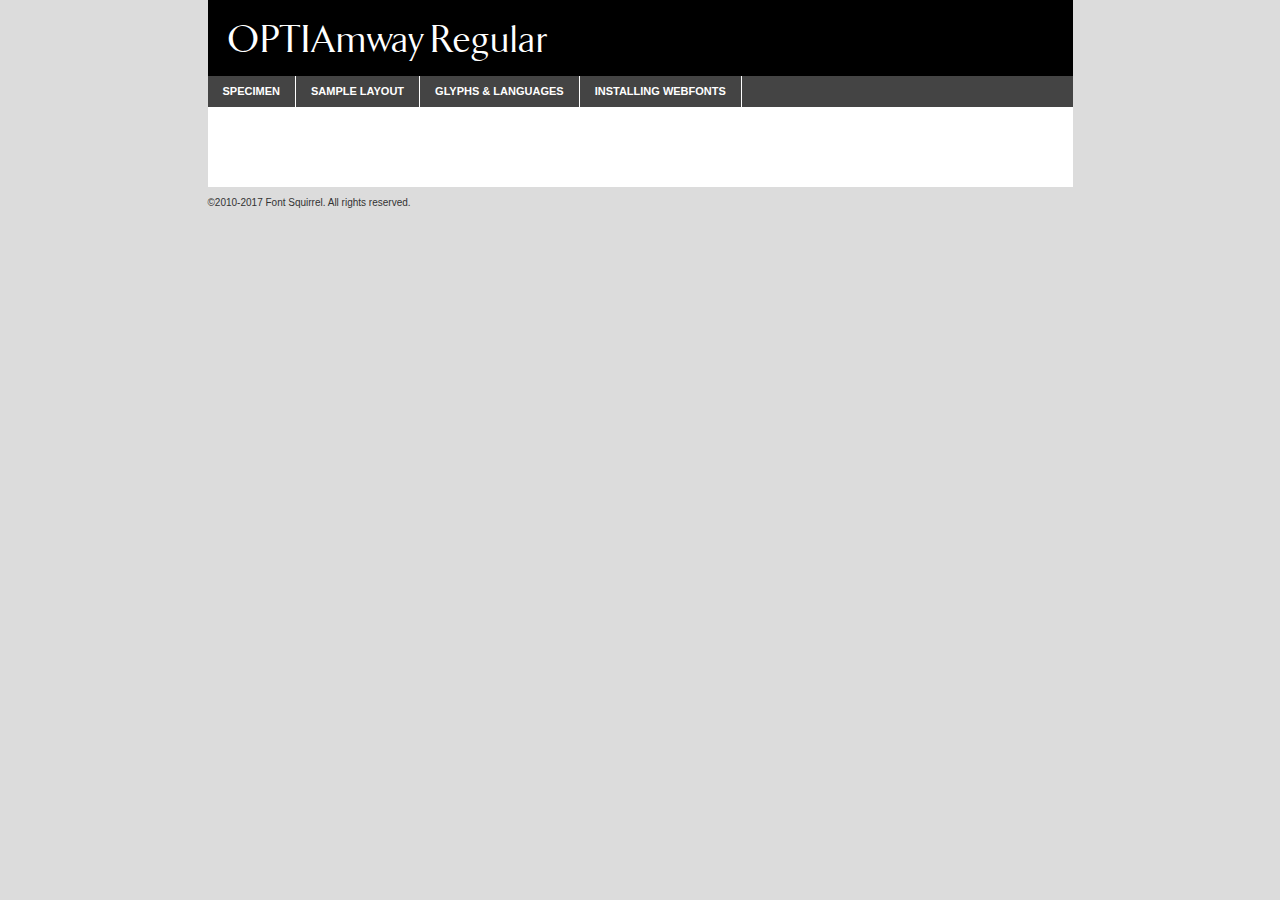
<file: font/optiamway-demo.html>
<!DOCTYPE html PUBLIC "-//W3C//DTD XHTML 1.0 Transitional//EN"
	"http://www.w3.org/TR/xhtml1/DTD/xhtml1-transitional.dtd">

<html xmlns="http://www.w3.org/1999/xhtml" xml:lang="en" lang="en">
<head>
	<meta http-equiv="Content-Type" content="text/html; charset=utf-8" />
	<script src="http://ajax.googleapis.com/ajax/libs/jquery/1.7.2/jquery.min.js" type="text/javascript" charset="utf-8"></script>
	<script type="text/javascript">
	(function($){$.fn.easyTabs=function(option){var param=jQuery.extend({fadeSpeed:"fast",defaultContent:1,activeClass:'active'},option);$(this).each(function(){var thisId="#"+this.id;if(param.defaultContent==''){param.defaultContent=1;}
	if(typeof param.defaultContent=="number")
	{var defaultTab=$(thisId+" .tabs li:eq("+(param.defaultContent-1)+") a").attr('href').substr(1);}else{var defaultTab=param.defaultContent;}
	$(thisId+" .tabs li a").each(function(){var tabToHide=$(this).attr('href').substr(1);$("#"+tabToHide).addClass('easytabs-tab-content');});hideAll();changeContent(defaultTab);function hideAll(){$(thisId+" .easytabs-tab-content").hide();}
	function changeContent(tabId){hideAll();$(thisId+" .tabs li").removeClass(param.activeClass);$(thisId+" .tabs li a[href=#"+tabId+"]").closest('li').addClass(param.activeClass);if(param.fadeSpeed!="none")
	{$(thisId+" #"+tabId).fadeIn(param.fadeSpeed);}else{$(thisId+" #"+tabId).show();}}
	$(thisId+" .tabs li").click(function(){var tabId=$(this).find('a').attr('href').substr(1);changeContent(tabId);return false;});});}})(jQuery);
	</script>
	<link rel="stylesheet" href="specimen_files/specimen_stylesheet.css" type="text/css" charset="utf-8" />
	<link rel="stylesheet" href="stylesheet.css" type="text/css" charset="utf-8" />

	<style type="text/css">
					body{
				font-family: 'optiamwayregular';
							}
		</style>

	<title>OPTIAmway Regular Specimen</title>
	
	
	<script type="text/javascript" charset="utf-8">
		$(document).ready(function() {
			$('#container').easyTabs({defaultContent:1});
		});
	</script>
</head>

<body>
<div id="container">
	<div id="header">
		OPTIAmway Regular	</div>
	<ul class="tabs">
		<li><a href="#specimen">Specimen</a></li>
		<li><a href="#layout">Sample Layout</a></li>
				<li><a href="#glyphs">Glyphs &amp; Languages</a></li>
		<li><a href="#installing">Installing Webfonts</a></li>
		
	</ul>
	
	<div id="main_content">

		
			<div id="specimen">
		
				<div class="section">
					<div class="grid12 firstcol">
						<div class="huge">AaBb</div>
					</div>
				</div>
		
				<div class="section">
					<div class="glyph_range">A&#x200B;B&#x200b;C&#x200b;D&#x200b;E&#x200b;F&#x200b;G&#x200b;H&#x200b;I&#x200b;J&#x200b;K&#x200b;L&#x200b;M&#x200b;N&#x200b;O&#x200b;P&#x200b;Q&#x200b;R&#x200b;S&#x200b;T&#x200b;U&#x200b;V&#x200b;W&#x200b;X&#x200b;Y&#x200b;Z&#x200b;a&#x200b;b&#x200b;c&#x200b;d&#x200b;e&#x200b;f&#x200b;g&#x200b;h&#x200b;i&#x200b;j&#x200b;k&#x200b;l&#x200b;m&#x200b;n&#x200b;o&#x200b;p&#x200b;q&#x200b;r&#x200b;s&#x200b;t&#x200b;u&#x200b;v&#x200b;w&#x200b;x&#x200b;y&#x200b;z&#x200b;1&#x200b;2&#x200b;3&#x200b;4&#x200b;5&#x200b;6&#x200b;7&#x200b;8&#x200b;9&#x200b;0&#x200b;&amp;&#x200b;.&#x200b;,&#x200b;?&#x200b;!&#x200b;&#64;&#x200b;(&#x200b;)&#x200b;#&#x200b;$&#x200b;%&#x200b;*&#x200b;+&#x200b;-&#x200b;=&#x200b;:&#x200b;;</div>
				</div>
				<div class="section">
					<div class="grid12 firstcol">
						<table class="sample_table">
							<tr><td>10</td><td class="size10">abcdefghijklmnopqrstuvwxyzABCDEFGHIJKLMNOPQRSTUVWXYZ0123456789abcdefghijklmnopqrstuvwxyzABCDEFGHIJKLMNOPQRSTUVWXYZ0123456789abcdefghijklmnopqrstuvwxyzABCDEFGHIJKLMNOPQRSTUVWXYZ</td></tr>
							<tr><td>11</td><td class="size11">abcdefghijklmnopqrstuvwxyzABCDEFGHIJKLMNOPQRSTUVWXYZ0123456789abcdefghijklmnopqrstuvwxyzABCDEFGHIJKLMNOPQRSTUVWXYZ0123456789abcdefghijklmnopqrstuvwxyzABCDEFGHIJKLMNOPQRSTUVWXYZ</td></tr>
							<tr><td>12</td><td class="size12">abcdefghijklmnopqrstuvwxyzABCDEFGHIJKLMNOPQRSTUVWXYZ0123456789abcdefghijklmnopqrstuvwxyzABCDEFGHIJKLMNOPQRSTUVWXYZ0123456789abcdefghijklmnopqrstuvwxyzABCDEFGHIJKLMNOPQRSTUVWXYZ</td></tr>
							<tr><td>13</td><td class="size13">abcdefghijklmnopqrstuvwxyzABCDEFGHIJKLMNOPQRSTUVWXYZ0123456789abcdefghijklmnopqrstuvwxyzABCDEFGHIJKLMNOPQRSTUVWXYZ0123456789abcdefghijklmnopqrstuvwxyzABCDEFGHIJKLMNOPQRSTUVWXYZ</td></tr>
							<tr><td>14</td><td class="size14">abcdefghijklmnopqrstuvwxyzABCDEFGHIJKLMNOPQRSTUVWXYZ0123456789abcdefghijklmnopqrstuvwxyzABCDEFGHIJKLMNOPQRSTUVWXYZ0123456789abcdefghijklmnopqrstuvwxyzABCDEFGHIJKLMNOPQRSTUVWXYZ</td></tr>
							<tr><td>16</td><td class="size16">abcdefghijklmnopqrstuvwxyzABCDEFGHIJKLMNOPQRSTUVWXYZ0123456789abcdefghijklmnopqrstuvwxyzABCDEFGHIJKLMNOPQRSTUVWXYZ</td></tr>
							<tr><td>18</td><td class="size18">abcdefghijklmnopqrstuvwxyzABCDEFGHIJKLMNOPQRSTUVWXYZ0123456789abcdefghijklmnopqrstuvwxyzABCDEFGHIJKLMNOPQRSTUVWXYZ</td></tr>
							<tr><td>20</td><td class="size20">abcdefghijklmnopqrstuvwxyzABCDEFGHIJKLMNOPQRSTUVWXYZ0123456789abcdefghijklmnopqrstuvwxyzABCDEFGHIJKLMNOPQRSTUVWXYZ</td></tr>
							<tr><td>24</td><td class="size24">abcdefghijklmnopqrstuvwxyzABCDEFGHIJKLMNOPQRSTUVWXYZ0123456789abcdefghijklmnopqrstuvwxyzABCDEFGHIJKLMNOPQRSTUVWXYZ</td></tr>
							<tr><td>30</td><td class="size30">abcdefghijklmnopqrstuvwxyzABCDEFGHIJKLMNOPQRSTUVWXYZ0123456789abcdefghijklmnopqrstuvwxyzABCDEFGHIJKLMNOPQRSTUVWXYZ</td></tr>
							<tr><td>36</td><td class="size36">abcdefghijklmnopqrstuvwxyzABCDEFGHIJKLMNOPQRSTUVWXYZ0123456789abcdefghijklmnopqrstuvwxyzABCDEFGHIJKLMNOPQRSTUVWXYZ</td></tr>
							<tr><td>48</td><td class="size48">abcdefghijklmnopqrstuvwxyzABCDEFGHIJKLMNOPQRSTUVWXYZ0123456789abcdefghijklmnopqrstuvwxyzABCDEFGHIJKLMNOPQRSTUVWXYZ</td></tr>
							<tr><td>60</td><td class="size60">abcdefghijklmnopqrstuvwxyzABCDEFGHIJKLMNOPQRSTUVWXYZ0123456789abcdefghijklmnopqrstuvwxyzABCDEFGHIJKLMNOPQRSTUVWXYZ</td></tr>
							<tr><td>72</td><td class="size72">abcdefghijklmnopqrstuvwxyzABCDEFGHIJKLMNOPQRSTUVWXYZ0123456789abcdefghijklmnopqrstuvwxyzABCDEFGHIJKLMNOPQRSTUVWXYZ</td></tr>
							<tr><td>90</td><td class="size90">abcdefghijklmnopqrstuvwxyzABCDEFGHIJKLMNOPQRSTUVWXYZ0123456789abcdefghijklmnopqrstuvwxyzABCDEFGHIJKLMNOPQRSTUVWXYZ</td></tr>
						</table>
				
					</div>
			
				</div>
		
		
		
								<div class="section" id="bodycomparison">


										<div id="xheight">
				<div class="fontbody">&#x25FC;&#x25FC;&#x25FC;&#x25FC;&#x25FC;&#x25FC;&#x25FC;&#x25FC;&#x25FC;&#x25FC;&#x25FC;&#x25FC;&#x25FC;&#x25FC;&#x25FC;&#x25FC;&#x25FC;&#x25FC;&#x25FC;&#x25FC;&#x25FC;&#x25FC;&#x25FC;&#x25FC;&#x25FC;&#x25FC;&#x25FC;&#x25FC;&#x25FC;&#x25FC;&#x25FC;&#x25FC;&#x25FC;&#x25FC;&#x25FC;&#x25FC;&#x25FC;&#x25FC;&#x25FC;&#x25FC;&#x25FC;&#x25FC;&#x25FC;&#x25FC;&#x25FC;&#x25FC;&#x25FC;&#x25FC;&#x25FC;&#x25FC;&#x25FC;&#x25FC;&#x25FC;&#x25FC;&#x25FC;&#x25FC;&#x25FC;&#x25FC;&#x25FC;&#x25FC;&#x25FC;&#x25FC;&#x25FC;&#x25FC;&#x25FC;&#x25FC;&#x25FC;&#x25FC;&#x25FC;&#x25FC;&#x25FC;&#x25FC;&#x25FC;&#x25FC;&#x25FC;&#x25FC;&#x25FC;&#x25FC;&#x25FC;&#x25FC;&#x25FC;&#x25FC;&#x25FC;&#x25FC;&#x25FC;&#x25FC;&#x25FC;&#x25FC;&#x25FC;&#x25FC;&#x25FC;&#x25FC;&#x25FC;&#x25FC;&#x25FC;&#x25FC;&#x25FC;&#x25FC;&#x25FC;body</div><div class="arialbody">body</div><div class="verdanabody">body</div><div class="georgiabody">body</div></div>
										<div class="fontbody" style="z-index:1">
											body<span>OPTIAmway Regular</span>
										</div>
										<div class="arialbody" style="z-index:1">
											body<span>Arial</span>
										</div>
										<div class="verdanabody" style="z-index:1">
											body<span>Verdana</span>
										</div>
										<div class="georgiabody" style="z-index:1">
											body<span>Georgia</span>
										</div>



								</div>
		
		
				<div class="section psample psample_row1" id="">
					
					<div class="grid2 firstcol">
						<p class="size10"><span>10.</span>Aenean lacinia bibendum nulla sed consectetur. Fusce dapibus, tellus ac cursus commodo, tortor mauris condimentum nibh, ut fermentum massa justo sit amet risus. Nullam id dolor id nibh ultricies vehicula ut id elit. Cum sociis natoque penatibus et magnis dis parturient montes, nascetur ridiculus mus. Nulla vitae elit libero, a pharetra augue.</p>
			
					</div>
					<div class="grid3">
						<p class="size11"><span>11.</span>Aenean lacinia bibendum nulla sed consectetur. Fusce dapibus, tellus ac cursus commodo, tortor mauris condimentum nibh, ut fermentum massa justo sit amet risus. Nullam id dolor id nibh ultricies vehicula ut id elit. Cum sociis natoque penatibus et magnis dis parturient montes, nascetur ridiculus mus. Nulla vitae elit libero, a pharetra augue.</p>
			
					</div>
					<div class="grid3">
						<p class="size12"><span>12.</span>Aenean lacinia bibendum nulla sed consectetur. Fusce dapibus, tellus ac cursus commodo, tortor mauris condimentum nibh, ut fermentum massa justo sit amet risus. Nullam id dolor id nibh ultricies vehicula ut id elit. Cum sociis natoque penatibus et magnis dis parturient montes, nascetur ridiculus mus. Nulla vitae elit libero, a pharetra augue.</p>
			
					</div>
					<div class="grid4">
						<p class="size13"><span>13.</span>Aenean lacinia bibendum nulla sed consectetur. Fusce dapibus, tellus ac cursus commodo, tortor mauris condimentum nibh, ut fermentum massa justo sit amet risus. Nullam id dolor id nibh ultricies vehicula ut id elit. Cum sociis natoque penatibus et magnis dis parturient montes, nascetur ridiculus mus. Nulla vitae elit libero, a pharetra augue.</p>
			
					</div>
					<div class="white_blend"></div>
					
				</div>
				<div class="section psample psample_row2" id="">
					<div class="grid3 firstcol">
						<p class="size14"><span>14.</span>Aenean lacinia bibendum nulla sed consectetur. Fusce dapibus, tellus ac cursus commodo, tortor mauris condimentum nibh, ut fermentum massa justo sit amet risus. Nullam id dolor id nibh ultricies vehicula ut id elit. Cum sociis natoque penatibus et magnis dis parturient montes, nascetur ridiculus mus. Nulla vitae elit libero, a pharetra augue.</p>
			
					</div>
					<div class="grid4">
						<p class="size16"><span>16.</span>Aenean lacinia bibendum nulla sed consectetur. Fusce dapibus, tellus ac cursus commodo, tortor mauris condimentum nibh, ut fermentum massa justo sit amet risus. Nullam id dolor id nibh ultricies vehicula ut id elit. Cum sociis natoque penatibus et magnis dis parturient montes, nascetur ridiculus mus. Nulla vitae elit libero, a pharetra augue.</p>
			
					</div>
					<div class="grid5">
						<p class="size18"><span>18.</span>Aenean lacinia bibendum nulla sed consectetur. Fusce dapibus, tellus ac cursus commodo, tortor mauris condimentum nibh, ut fermentum massa justo sit amet risus. Nullam id dolor id nibh ultricies vehicula ut id elit. Cum sociis natoque penatibus et magnis dis parturient montes, nascetur ridiculus mus. Nulla vitae elit libero, a pharetra augue.</p>
			
					</div>

					<div class="white_blend"></div>

				</div>
				
				<div class="section psample psample_row3" id="">
					<div class="grid5 firstcol">
						<p class="size20"><span>20.</span>Aenean lacinia bibendum nulla sed consectetur. Fusce dapibus, tellus ac cursus commodo, tortor mauris condimentum nibh, ut fermentum massa justo sit amet risus. Nullam id dolor id nibh ultricies vehicula ut id elit. Cum sociis natoque penatibus et magnis dis parturient montes, nascetur ridiculus mus. Nulla vitae elit libero, a pharetra augue.</p>
					</div>
					<div class="grid7">
						<p class="size24"><span>24.</span>Aenean lacinia bibendum nulla sed consectetur. Fusce dapibus, tellus ac cursus commodo, tortor mauris condimentum nibh, ut fermentum massa justo sit amet risus. Nullam id dolor id nibh ultricies vehicula ut id elit. Cum sociis natoque penatibus et magnis dis parturient montes, nascetur ridiculus mus. Nulla vitae elit libero, a pharetra augue.</p>
					</div>
					
					<div class="white_blend"></div>
					
				</div>
				
				<div class="section psample psample_row4" id="">
					<div class="grid12 firstcol">
						<p class="size30"><span>30.</span>Aenean lacinia bibendum nulla sed consectetur. Fusce dapibus, tellus ac cursus commodo, tortor mauris condimentum nibh, ut fermentum massa justo sit amet risus. Nullam id dolor id nibh ultricies vehicula ut id elit. Cum sociis natoque penatibus et magnis dis parturient montes, nascetur ridiculus mus. Nulla vitae elit libero, a pharetra augue.</p>
					</div>
					<div class="white_blend"></div>
					
				</div>
				
				
				
				<div class="section psample psample_row1 fullreverse">
					<div class="grid2 firstcol">
						<p class="size10"><span>10.</span>Aenean lacinia bibendum nulla sed consectetur. Fusce dapibus, tellus ac cursus commodo, tortor mauris condimentum nibh, ut fermentum massa justo sit amet risus. Nullam id dolor id nibh ultricies vehicula ut id elit. Cum sociis natoque penatibus et magnis dis parturient montes, nascetur ridiculus mus. Nulla vitae elit libero, a pharetra augue.</p>
			
					</div>
					<div class="grid3">
						<p class="size11"><span>11.</span>Aenean lacinia bibendum nulla sed consectetur. Fusce dapibus, tellus ac cursus commodo, tortor mauris condimentum nibh, ut fermentum massa justo sit amet risus. Nullam id dolor id nibh ultricies vehicula ut id elit. Cum sociis natoque penatibus et magnis dis parturient montes, nascetur ridiculus mus. Nulla vitae elit libero, a pharetra augue.</p>
			
					</div>
					<div class="grid3">
						<p class="size12"><span>12.</span>Aenean lacinia bibendum nulla sed consectetur. Fusce dapibus, tellus ac cursus commodo, tortor mauris condimentum nibh, ut fermentum massa justo sit amet risus. Nullam id dolor id nibh ultricies vehicula ut id elit. Cum sociis natoque penatibus et magnis dis parturient montes, nascetur ridiculus mus. Nulla vitae elit libero, a pharetra augue.</p>
			
					</div>
					<div class="grid4">
						<p class="size13"><span>13.</span>Aenean lacinia bibendum nulla sed consectetur. Fusce dapibus, tellus ac cursus commodo, tortor mauris condimentum nibh, ut fermentum massa justo sit amet risus. Nullam id dolor id nibh ultricies vehicula ut id elit. Cum sociis natoque penatibus et magnis dis parturient montes, nascetur ridiculus mus. Nulla vitae elit libero, a pharetra augue.</p>
			
					</div>
					<div class="black_blend"></div>
					
				</div>
				
				<div class="section psample psample_row2 fullreverse">
					<div class="grid3 firstcol">
						<p class="size14"><span>14.</span>Aenean lacinia bibendum nulla sed consectetur. Fusce dapibus, tellus ac cursus commodo, tortor mauris condimentum nibh, ut fermentum massa justo sit amet risus. Nullam id dolor id nibh ultricies vehicula ut id elit. Cum sociis natoque penatibus et magnis dis parturient montes, nascetur ridiculus mus. Nulla vitae elit libero, a pharetra augue.</p>
			
					</div>
					<div class="grid4">
						<p class="size16"><span>16.</span>Aenean lacinia bibendum nulla sed consectetur. Fusce dapibus, tellus ac cursus commodo, tortor mauris condimentum nibh, ut fermentum massa justo sit amet risus. Nullam id dolor id nibh ultricies vehicula ut id elit. Cum sociis natoque penatibus et magnis dis parturient montes, nascetur ridiculus mus. Nulla vitae elit libero, a pharetra augue.</p>
			
					</div>
					<div class="grid5">
						<p class="size18"><span>18.</span>Aenean lacinia bibendum nulla sed consectetur. Fusce dapibus, tellus ac cursus commodo, tortor mauris condimentum nibh, ut fermentum massa justo sit amet risus. Nullam id dolor id nibh ultricies vehicula ut id elit. Cum sociis natoque penatibus et magnis dis parturient montes, nascetur ridiculus mus. Nulla vitae elit libero, a pharetra augue.</p>
			
					</div>
					<div class="black_blend"></div>

				</div>
				
				<div class="section psample fullreverse psample_row3" id="">
					<div class="grid5 firstcol">
						<p class="size20"><span>20.</span>Aenean lacinia bibendum nulla sed consectetur. Fusce dapibus, tellus ac cursus commodo, tortor mauris condimentum nibh, ut fermentum massa justo sit amet risus. Nullam id dolor id nibh ultricies vehicula ut id elit. Cum sociis natoque penatibus et magnis dis parturient montes, nascetur ridiculus mus. Nulla vitae elit libero, a pharetra augue.</p>
					</div>
					<div class="grid7">
						<p class="size24"><span>24.</span>Aenean lacinia bibendum nulla sed consectetur. Fusce dapibus, tellus ac cursus commodo, tortor mauris condimentum nibh, ut fermentum massa justo sit amet risus. Nullam id dolor id nibh ultricies vehicula ut id elit. Cum sociis natoque penatibus et magnis dis parturient montes, nascetur ridiculus mus. Nulla vitae elit libero, a pharetra augue.</p>
					</div>
					
					<div class="black_blend"></div>
					
				</div>
				
				<div class="section psample fullreverse psample_row4" id="" style="border-bottom: 20px #000 solid;">
					<div class="grid12 firstcol">
						<p class="size30"><span>30.</span>Aenean lacinia bibendum nulla sed consectetur. Fusce dapibus, tellus ac cursus commodo, tortor mauris condimentum nibh, ut fermentum massa justo sit amet risus. Nullam id dolor id nibh ultricies vehicula ut id elit. Cum sociis natoque penatibus et magnis dis parturient montes, nascetur ridiculus mus. Nulla vitae elit libero, a pharetra augue.</p>
					</div>
					<div class="black_blend"></div>
					
				</div>
				
				
				
				
			</div>
			
			<div id="layout">
				
				<div class="section">
					
					<div class="grid12 firstcol">
						<h1>Lorem Ipsum Dolor</h1>
						<h2>Etiam porta sem malesuada magna mollis euismod</h2>
						
						<p class="byline">By <a href="#link">Aenean Lacinia</a></p>
					</div>
				</div>
				<div class="section">
					<div class="grid8 firstcol">
						<p class="large">Donec sed odio dui. Morbi leo risus, porta ac consectetur ac, vestibulum at eros. Fusce dapibus, tellus ac cursus commodo, tortor mauris condimentum nibh, ut fermentum massa justo sit amet risus. </p>

						
						<h3>Pellentesque ornare sem</h3>

						<p>Maecenas sed diam eget risus varius blandit sit amet non magna. Maecenas faucibus mollis interdum. Donec ullamcorper nulla non metus auctor fringilla. Nullam id dolor id nibh ultricies vehicula ut id elit. Nullam id dolor id nibh ultricies vehicula ut id elit. </p>

						<p>Aenean eu leo quam. Pellentesque ornare sem lacinia quam venenatis vestibulum. Lorem ipsum dolor sit amet, consectetur adipiscing elit. Cum sociis natoque penatibus et magnis dis parturient montes, nascetur ridiculus mus. </p>

						<p>Nulla vitae elit libero, a pharetra augue. Praesent commodo cursus magna, vel scelerisque nisl consectetur et. Aenean lacinia bibendum nulla sed consectetur. </p>

						<p>Nullam quis risus eget urna mollis ornare vel eu leo. Nullam quis risus eget urna mollis ornare vel eu leo. Maecenas sed diam eget risus varius blandit sit amet non magna. Donec ullamcorper nulla non metus auctor fringilla. </p>

						<h3>Cras mattis consectetur</h3>

						<p>Aenean eu leo quam. Pellentesque ornare sem lacinia quam venenatis vestibulum. Aenean lacinia bibendum nulla sed consectetur. Integer posuere erat a ante venenatis dapibus posuere velit aliquet. Cras mattis consectetur purus sit amet fermentum. </p>

						<p>Nullam id dolor id nibh ultricies vehicula ut id elit. Nullam quis risus eget urna mollis ornare vel eu leo. Cras mattis consectetur purus sit amet fermentum.</p>
					</div>
					
					<div class="grid4 sidebar">
						
						<div class="box reverse">
							<p class="last">Nullam quis risus eget urna mollis ornare vel eu leo. Donec ullamcorper nulla non metus auctor fringilla. Cras mattis consectetur purus sit amet fermentum. Sed posuere consectetur est at lobortis. Lorem ipsum dolor sit amet, consectetur adipiscing elit. </p>
						</div>
						
						<p class="caption">Maecenas sed diam eget risus varius.</p>

						<p>Vestibulum id ligula porta felis euismod semper. Integer posuere erat a ante venenatis dapibus posuere velit aliquet. Vestibulum id ligula porta felis euismod semper. Sed posuere consectetur est at lobortis. Maecenas sed diam eget risus varius blandit sit amet non magna. Fusce dapibus, tellus ac cursus commodo, tortor mauris condimentum nibh, ut fermentum massa justo sit amet risus. </p>

					

						<p>Duis mollis, est non commodo luctus, nisi erat porttitor ligula, eget lacinia odio sem nec elit. Aenean lacinia bibendum nulla sed consectetur. Vivamus sagittis lacus vel augue laoreet rutrum faucibus dolor auctor. Aenean lacinia bibendum nulla sed consectetur. Nullam quis risus eget urna mollis ornare vel eu leo. </p>

						<p>Praesent commodo cursus magna, vel scelerisque nisl consectetur et. Donec ullamcorper nulla non metus auctor fringilla. Maecenas faucibus mollis interdum. Fusce dapibus, tellus ac cursus commodo, tortor mauris condimentum nibh, ut fermentum massa justo sit amet risus. </p>

					</div>
				</div>
				
			</div>


			



		<div id="glyphs">
			<div class="section">
				<div class="grid12 firstcol">
			
				<h1>Language Support</h1>
				<p>The subset of OPTIAmway Regular in this kit supports the following languages:<br />
			
					Albanian, Basque, Breton, Chamorro, English, Finnish, French, Frisian, Galician, German, Italian, Malagasy, Norwegian, Portuguese, Spanish, Alsatian, Aragonese, Arapaho, Arrernte, Asturian, Aymara, Bislama, Cebuano, Corsican, Fijian, French_creole, Genoese, Gilbertese, Greenlandic, Haitian_creole, Hiligaynon, Hmong, Hopi, Ibanag, Iloko_ilokano, Indonesian, Interglossa_glosa, Interlingua, Irish_gaelic, Jerriais, Lojban, Lombard, Luxembourgeois, Manx, Mohawk, Norfolk_pitcairnese, Occitan, Oromo, Pangasinan, Papiamento, Piedmontese, Potawatomi, Rhaeto-romance, Romansh, Rotokas, Sami_lule, Samoan, Sardinian, Scots_gaelic, Seychelles_creole, Shona, Sicilian, Somali, Southern_ndebele, Swahili, Swati_swazi, Tagalog_filipino_pilipino, Tetum, Tok_pisin, Uyghur_latinized, Volapuk, Walloon, Warlpiri, Xhosa, Yapese, Zulu, Latinbasic, Ubasic, Demo				</p>
				<h1>Glyph Chart</h1>
				<p>The subset of OPTIAmway Regular in this kit includes all the glyphs listed below. Unicode entities are included above each glyph to help you insert individual characters into your layout.</p>
				<div id="glyph_chart">
			
																				 <div><p>&amp;#32;</p>&#32;</div>
																				 <div><p>&amp;#33;</p>&#33;</div>
																				 <div><p>&amp;#34;</p>&#34;</div>
																				 <div><p>&amp;#35;</p>&#35;</div>
																				 <div><p>&amp;#36;</p>&#36;</div>
																				 <div><p>&amp;#37;</p>&#37;</div>
																				 <div><p>&amp;#38;</p>&#38;</div>
																				 <div><p>&amp;#39;</p>&#39;</div>
																				 <div><p>&amp;#40;</p>&#40;</div>
																				 <div><p>&amp;#41;</p>&#41;</div>
																				 <div><p>&amp;#42;</p>&#42;</div>
																				 <div><p>&amp;#43;</p>&#43;</div>
																				 <div><p>&amp;#44;</p>&#44;</div>
																				 <div><p>&amp;#45;</p>&#45;</div>
																				 <div><p>&amp;#46;</p>&#46;</div>
																				 <div><p>&amp;#47;</p>&#47;</div>
																				 <div><p>&amp;#48;</p>&#48;</div>
																				 <div><p>&amp;#49;</p>&#49;</div>
																				 <div><p>&amp;#50;</p>&#50;</div>
																				 <div><p>&amp;#51;</p>&#51;</div>
																				 <div><p>&amp;#52;</p>&#52;</div>
																				 <div><p>&amp;#53;</p>&#53;</div>
																				 <div><p>&amp;#54;</p>&#54;</div>
																				 <div><p>&amp;#55;</p>&#55;</div>
																				 <div><p>&amp;#56;</p>&#56;</div>
																				 <div><p>&amp;#57;</p>&#57;</div>
																				 <div><p>&amp;#58;</p>&#58;</div>
																				 <div><p>&amp;#59;</p>&#59;</div>
																				 <div><p>&amp;#60;</p>&#60;</div>
																				 <div><p>&amp;#61;</p>&#61;</div>
																				 <div><p>&amp;#62;</p>&#62;</div>
																				 <div><p>&amp;#63;</p>&#63;</div>
																				 <div><p>&amp;#64;</p>&#64;</div>
																				 <div><p>&amp;#65;</p>&#65;</div>
																				 <div><p>&amp;#66;</p>&#66;</div>
																				 <div><p>&amp;#67;</p>&#67;</div>
																				 <div><p>&amp;#68;</p>&#68;</div>
																				 <div><p>&amp;#69;</p>&#69;</div>
																				 <div><p>&amp;#70;</p>&#70;</div>
																				 <div><p>&amp;#71;</p>&#71;</div>
																				 <div><p>&amp;#72;</p>&#72;</div>
																				 <div><p>&amp;#73;</p>&#73;</div>
																				 <div><p>&amp;#74;</p>&#74;</div>
																				 <div><p>&amp;#75;</p>&#75;</div>
																				 <div><p>&amp;#76;</p>&#76;</div>
																				 <div><p>&amp;#77;</p>&#77;</div>
																				 <div><p>&amp;#78;</p>&#78;</div>
																				 <div><p>&amp;#79;</p>&#79;</div>
																				 <div><p>&amp;#80;</p>&#80;</div>
																				 <div><p>&amp;#81;</p>&#81;</div>
																				 <div><p>&amp;#82;</p>&#82;</div>
																				 <div><p>&amp;#83;</p>&#83;</div>
																				 <div><p>&amp;#84;</p>&#84;</div>
																				 <div><p>&amp;#85;</p>&#85;</div>
																				 <div><p>&amp;#86;</p>&#86;</div>
																				 <div><p>&amp;#87;</p>&#87;</div>
																				 <div><p>&amp;#88;</p>&#88;</div>
																				 <div><p>&amp;#89;</p>&#89;</div>
																				 <div><p>&amp;#90;</p>&#90;</div>
																				 <div><p>&amp;#91;</p>&#91;</div>
																				 <div><p>&amp;#92;</p>&#92;</div>
																				 <div><p>&amp;#93;</p>&#93;</div>
																				 <div><p>&amp;#94;</p>&#94;</div>
																				 <div><p>&amp;#95;</p>&#95;</div>
																				 <div><p>&amp;#96;</p>&#96;</div>
																				 <div><p>&amp;#97;</p>&#97;</div>
																				 <div><p>&amp;#98;</p>&#98;</div>
																				 <div><p>&amp;#99;</p>&#99;</div>
																				 <div><p>&amp;#100;</p>&#100;</div>
																				 <div><p>&amp;#101;</p>&#101;</div>
																				 <div><p>&amp;#102;</p>&#102;</div>
																				 <div><p>&amp;#103;</p>&#103;</div>
																				 <div><p>&amp;#104;</p>&#104;</div>
																				 <div><p>&amp;#105;</p>&#105;</div>
																				 <div><p>&amp;#106;</p>&#106;</div>
																				 <div><p>&amp;#107;</p>&#107;</div>
																				 <div><p>&amp;#108;</p>&#108;</div>
																				 <div><p>&amp;#109;</p>&#109;</div>
																				 <div><p>&amp;#110;</p>&#110;</div>
																				 <div><p>&amp;#111;</p>&#111;</div>
																				 <div><p>&amp;#112;</p>&#112;</div>
																				 <div><p>&amp;#113;</p>&#113;</div>
																				 <div><p>&amp;#114;</p>&#114;</div>
																				 <div><p>&amp;#115;</p>&#115;</div>
																				 <div><p>&amp;#116;</p>&#116;</div>
																				 <div><p>&amp;#117;</p>&#117;</div>
																				 <div><p>&amp;#118;</p>&#118;</div>
																				 <div><p>&amp;#119;</p>&#119;</div>
																				 <div><p>&amp;#120;</p>&#120;</div>
																				 <div><p>&amp;#121;</p>&#121;</div>
																				 <div><p>&amp;#122;</p>&#122;</div>
																				 <div><p>&amp;#123;</p>&#123;</div>
																				 <div><p>&amp;#124;</p>&#124;</div>
																				 <div><p>&amp;#125;</p>&#125;</div>
																				 <div><p>&amp;#126;</p>&#126;</div>
																				 <div><p>&amp;#160;</p>&#160;</div>
																				 <div><p>&amp;#161;</p>&#161;</div>
																				 <div><p>&amp;#162;</p>&#162;</div>
																				 <div><p>&amp;#163;</p>&#163;</div>
																				 <div><p>&amp;#165;</p>&#165;</div>
																				 <div><p>&amp;#167;</p>&#167;</div>
																				 <div><p>&amp;#168;</p>&#168;</div>
																				 <div><p>&amp;#169;</p>&#169;</div>
																				 <div><p>&amp;#170;</p>&#170;</div>
																				 <div><p>&amp;#171;</p>&#171;</div>
																				 <div><p>&amp;#172;</p>&#172;</div>
																				 <div><p>&amp;#173;</p>&#173;</div>
																				 <div><p>&amp;#174;</p>&#174;</div>
																				 <div><p>&amp;#175;</p>&#175;</div>
																				 <div><p>&amp;#177;</p>&#177;</div>
																				 <div><p>&amp;#180;</p>&#180;</div>
																				 <div><p>&amp;#181;</p>&#181;</div>
																				 <div><p>&amp;#182;</p>&#182;</div>
																				 <div><p>&amp;#183;</p>&#183;</div>
																				 <div><p>&amp;#187;</p>&#187;</div>
																				 <div><p>&amp;#191;</p>&#191;</div>
																				 <div><p>&amp;#192;</p>&#192;</div>
																				 <div><p>&amp;#193;</p>&#193;</div>
																				 <div><p>&amp;#194;</p>&#194;</div>
																				 <div><p>&amp;#195;</p>&#195;</div>
																				 <div><p>&amp;#196;</p>&#196;</div>
																				 <div><p>&amp;#197;</p>&#197;</div>
																				 <div><p>&amp;#198;</p>&#198;</div>
																				 <div><p>&amp;#199;</p>&#199;</div>
																				 <div><p>&amp;#200;</p>&#200;</div>
																				 <div><p>&amp;#201;</p>&#201;</div>
																				 <div><p>&amp;#202;</p>&#202;</div>
																				 <div><p>&amp;#203;</p>&#203;</div>
																				 <div><p>&amp;#204;</p>&#204;</div>
																				 <div><p>&amp;#205;</p>&#205;</div>
																				 <div><p>&amp;#206;</p>&#206;</div>
																				 <div><p>&amp;#207;</p>&#207;</div>
																				 <div><p>&amp;#209;</p>&#209;</div>
																				 <div><p>&amp;#210;</p>&#210;</div>
																				 <div><p>&amp;#211;</p>&#211;</div>
																				 <div><p>&amp;#212;</p>&#212;</div>
																				 <div><p>&amp;#213;</p>&#213;</div>
																				 <div><p>&amp;#214;</p>&#214;</div>
																				 <div><p>&amp;#216;</p>&#216;</div>
																				 <div><p>&amp;#217;</p>&#217;</div>
																				 <div><p>&amp;#218;</p>&#218;</div>
																				 <div><p>&amp;#219;</p>&#219;</div>
																				 <div><p>&amp;#220;</p>&#220;</div>
																				 <div><p>&amp;#223;</p>&#223;</div>
																				 <div><p>&amp;#224;</p>&#224;</div>
																				 <div><p>&amp;#225;</p>&#225;</div>
																				 <div><p>&amp;#226;</p>&#226;</div>
																				 <div><p>&amp;#227;</p>&#227;</div>
																				 <div><p>&amp;#228;</p>&#228;</div>
																				 <div><p>&amp;#229;</p>&#229;</div>
																				 <div><p>&amp;#230;</p>&#230;</div>
																				 <div><p>&amp;#231;</p>&#231;</div>
																				 <div><p>&amp;#232;</p>&#232;</div>
																				 <div><p>&amp;#233;</p>&#233;</div>
																				 <div><p>&amp;#234;</p>&#234;</div>
																				 <div><p>&amp;#235;</p>&#235;</div>
																				 <div><p>&amp;#236;</p>&#236;</div>
																				 <div><p>&amp;#237;</p>&#237;</div>
																				 <div><p>&amp;#238;</p>&#238;</div>
																				 <div><p>&amp;#239;</p>&#239;</div>
																				 <div><p>&amp;#241;</p>&#241;</div>
																				 <div><p>&amp;#242;</p>&#242;</div>
																				 <div><p>&amp;#243;</p>&#243;</div>
																				 <div><p>&amp;#244;</p>&#244;</div>
																				 <div><p>&amp;#245;</p>&#245;</div>
																				 <div><p>&amp;#246;</p>&#246;</div>
																				 <div><p>&amp;#247;</p>&#247;</div>
																				 <div><p>&amp;#248;</p>&#248;</div>
																				 <div><p>&amp;#249;</p>&#249;</div>
																				 <div><p>&amp;#250;</p>&#250;</div>
																				 <div><p>&amp;#251;</p>&#251;</div>
																				 <div><p>&amp;#252;</p>&#252;</div>
																				 <div><p>&amp;#255;</p>&#255;</div>
																				 <div><p>&amp;#338;</p>&#338;</div>
																				 <div><p>&amp;#339;</p>&#339;</div>
																				 <div><p>&amp;#376;</p>&#376;</div>
																				 <div><p>&amp;#710;</p>&#710;</div>
																				 <div><p>&amp;#732;</p>&#732;</div>
																				 <div><p>&amp;#8192;</p>&#8192;</div>
																				 <div><p>&amp;#8193;</p>&#8193;</div>
																				 <div><p>&amp;#8194;</p>&#8194;</div>
																				 <div><p>&amp;#8195;</p>&#8195;</div>
																				 <div><p>&amp;#8196;</p>&#8196;</div>
																				 <div><p>&amp;#8197;</p>&#8197;</div>
																				 <div><p>&amp;#8198;</p>&#8198;</div>
																				 <div><p>&amp;#8199;</p>&#8199;</div>
																				 <div><p>&amp;#8200;</p>&#8200;</div>
																				 <div><p>&amp;#8201;</p>&#8201;</div>
																				 <div><p>&amp;#8202;</p>&#8202;</div>
																				 <div><p>&amp;#8208;</p>&#8208;</div>
																				 <div><p>&amp;#8209;</p>&#8209;</div>
																				 <div><p>&amp;#8210;</p>&#8210;</div>
																				 <div><p>&amp;#8211;</p>&#8211;</div>
																				 <div><p>&amp;#8212;</p>&#8212;</div>
																				 <div><p>&amp;#8216;</p>&#8216;</div>
																				 <div><p>&amp;#8217;</p>&#8217;</div>
																				 <div><p>&amp;#8218;</p>&#8218;</div>
																				 <div><p>&amp;#8220;</p>&#8220;</div>
																				 <div><p>&amp;#8221;</p>&#8221;</div>
																				 <div><p>&amp;#8222;</p>&#8222;</div>
																				 <div><p>&amp;#8226;</p>&#8226;</div>
																				 <div><p>&amp;#8239;</p>&#8239;</div>
																				 <div><p>&amp;#8249;</p>&#8249;</div>
																				 <div><p>&amp;#8250;</p>&#8250;</div>
																				 <div><p>&amp;#8287;</p>&#8287;</div>
																				 <div><p>&amp;#8482;</p>&#8482;</div>
																				 <div><p>&amp;#9724;</p>&#9724;</div>
																				 <div><p>&amp;#64257;</p>&#64257;</div>
																				 <div><p>&amp;#64258;</p>&#64258;</div>
																																																</div>	
				</div>
		
		
			</div>
		</div>
		
		
		<div id="specs">
			
		</div>
	
		<div id="installing">
			<div class="section">
				<div class="grid7 firstcol">
					<h1>Installing Webfonts</h1>
					
					<p>Webfonts are supported by all major browser platforms but not all in the same way. There are currently four different font formats that must be included in order to target all browsers. This includes TTF, WOFF, EOT and SVG.</p>
					
					<h2>1. Upload your webfonts</h2>
					<p>You must upload your webfont kit to your website. They should be in or near the same directory as your CSS files.</p>
					
					<h2>2. Include the webfont stylesheet</h2>
					<p>A special CSS @font-face declaration helps the various browsers select the appropriate font it needs without causing you a bunch of headaches. Learn more about this syntax by reading the <a href="https://www.fontspring.com/blog/further-hardening-of-the-bulletproof-syntax">Fontspring blog post</a> about it. The code for it is as follows:</p>


<code>
@font-face{ 
	font-family: 'MyWebFont';
	src: url('WebFont.eot');
	src: url('WebFont.eot?#iefix') format('embedded-opentype'),
	     url('WebFont.woff') format('woff'),
	     url('WebFont.ttf') format('truetype'),
	     url('WebFont.svg#webfont') format('svg');
}
</code>

	<p>We've already gone ahead and generated the code for you. All you have to do is link to the stylesheet in your HTML, like this:</p>
	<code>&lt;link rel=&quot;stylesheet&quot; href=&quot;stylesheet.css&quot; type=&quot;text/css&quot; charset=&quot;utf-8&quot; /&gt;</code>

					<h2>3. Modify your own stylesheet</h2>
					<p>To take advantage of your new fonts, you must tell your stylesheet to use them. Look at the original @font-face declaration above and find the property called "font-family." The name linked there will be what you use to reference the font. Prepend that webfont name to the font stack in the "font-family" property, inside the selector you want to change. For example:</p>
<code>p { font-family: 'WebFont', Arial, sans-serif; }</code>

<h2>4. Test</h2>
<p>Getting webfonts to work cross-browser <em>can</em> be tricky. Use the information in the sidebar to help you if you find that fonts aren't loading in a particular browser.</p>
				</div>
				
				<div class="grid5 sidebar">
					<div class="box">
						<h2>Troubleshooting<br />Font-Face Problems</h2>
						<p>Having trouble getting your webfonts to load in your new website? Here are some tips to sort out what might be the problem.</p>

						<h3>Fonts not showing in any browser</h3>

						<p>This sounds like you need to work on the plumbing. You either did not upload the fonts to the correct directory, or you did not link the fonts properly in the CSS. If you've confirmed that all this is correct and you still have a problem, take a look at your .htaccess file and see if requests are getting intercepted.</p>

						<h3>Fonts not loading in iPhone or iPad</h3>

						<p>The most common problem here is that you are serving the fonts from an IIS server. IIS refuses to serve files that have unknown MIME types. If that is the case, you must set the MIME type for SVG to "image/svg+xml" in the server settings. Follow these instructions from Microsoft if you need help.</p>

						<h3>Fonts not loading in Firefox</h3>

						<p>The primary reason for this failure? You are still using a version Firefox older than 3.5. So upgrade already! If that isn't it, then you are very likely serving fonts from a different domain. Firefox requires that all font assets be served from the same domain. Lastly it is possible that you need to add WOFF to your list of MIME types (if you are serving via IIS.)</p>

						<h3>Fonts not loading in IE</h3>

						<p>Are you looking at Internet Explorer on an actual Windows machine or are you cheating by using a service like Adobe BrowserLab? Many of these screenshot services do not render @font-face for IE. Best to test it on a real machine.</p>

						<h3>Fonts not loading in IE9</h3>

						<p>IE9, like Firefox, requires that fonts be served from the same domain as the website. Make sure that is the case.</p>
					</div>
				</div>
			</div>
			
		</div>
	
	</div>
	<div id="footer">
		<p>&copy;2010-2017 Font Squirrel. All rights reserved.</p>
	</div>
</div>
</body>
</html>
</file>
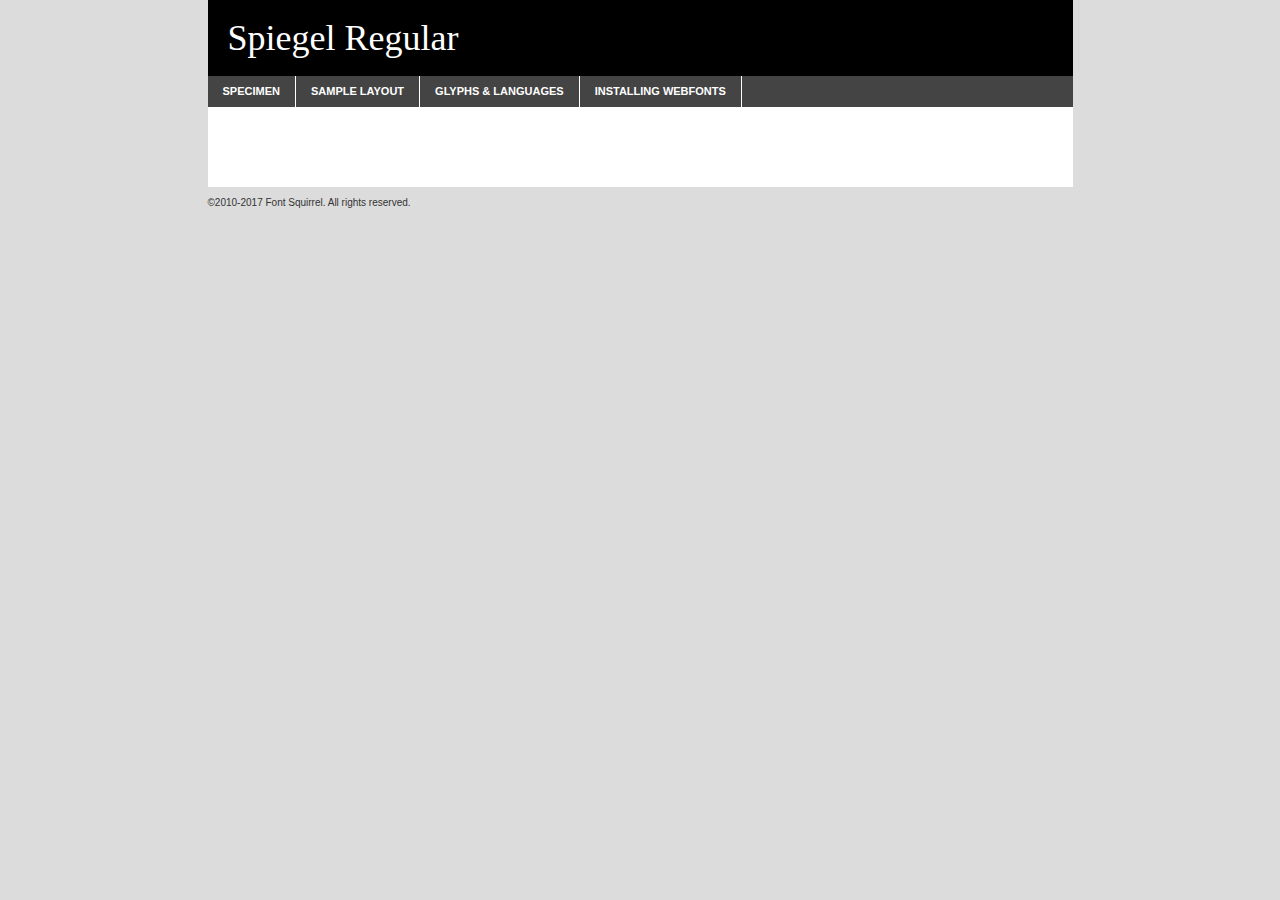
<file: font/spiegel-demo.html>
<!DOCTYPE html PUBLIC "-//W3C//DTD XHTML 1.0 Transitional//EN"
	"http://www.w3.org/TR/xhtml1/DTD/xhtml1-transitional.dtd">

<html xmlns="http://www.w3.org/1999/xhtml" xml:lang="en" lang="en">
<head>
	<meta http-equiv="Content-Type" content="text/html; charset=utf-8" />
	<script src="http://ajax.googleapis.com/ajax/libs/jquery/1.7.2/jquery.min.js" type="text/javascript" charset="utf-8"></script>
	<script type="text/javascript">
	(function($){$.fn.easyTabs=function(option){var param=jQuery.extend({fadeSpeed:"fast",defaultContent:1,activeClass:'active'},option);$(this).each(function(){var thisId="#"+this.id;if(param.defaultContent==''){param.defaultContent=1;}
	if(typeof param.defaultContent=="number")
	{var defaultTab=$(thisId+" .tabs li:eq("+(param.defaultContent-1)+") a").attr('href').substr(1);}else{var defaultTab=param.defaultContent;}
	$(thisId+" .tabs li a").each(function(){var tabToHide=$(this).attr('href').substr(1);$("#"+tabToHide).addClass('easytabs-tab-content');});hideAll();changeContent(defaultTab);function hideAll(){$(thisId+" .easytabs-tab-content").hide();}
	function changeContent(tabId){hideAll();$(thisId+" .tabs li").removeClass(param.activeClass);$(thisId+" .tabs li a[href=#"+tabId+"]").closest('li').addClass(param.activeClass);if(param.fadeSpeed!="none")
	{$(thisId+" #"+tabId).fadeIn(param.fadeSpeed);}else{$(thisId+" #"+tabId).show();}}
	$(thisId+" .tabs li").click(function(){var tabId=$(this).find('a').attr('href').substr(1);changeContent(tabId);return false;});});}})(jQuery);
	</script>
	<link rel="stylesheet" href="specimen_files/specimen_stylesheet.css" type="text/css" charset="utf-8" />
	<link rel="stylesheet" href="stylesheet.css" type="text/css" charset="utf-8" />

	<style type="text/css">
					body{
				font-family: 'spiegelregular';
							}
		</style>

	<title>Spiegel Regular Specimen</title>
	
	
	<script type="text/javascript" charset="utf-8">
		$(document).ready(function() {
			$('#container').easyTabs({defaultContent:1});
		});
	</script>
</head>

<body>
<div id="container">
	<div id="header">
		Spiegel Regular	</div>
	<ul class="tabs">
		<li><a href="#specimen">Specimen</a></li>
		<li><a href="#layout">Sample Layout</a></li>
				<li><a href="#glyphs">Glyphs &amp; Languages</a></li>
		<li><a href="#installing">Installing Webfonts</a></li>
		
	</ul>
	
	<div id="main_content">

		
			<div id="specimen">
		
				<div class="section">
					<div class="grid12 firstcol">
						<div class="huge">AaBb</div>
					</div>
				</div>
		
				<div class="section">
					<div class="glyph_range">A&#x200B;B&#x200b;C&#x200b;D&#x200b;E&#x200b;F&#x200b;G&#x200b;H&#x200b;I&#x200b;J&#x200b;K&#x200b;L&#x200b;M&#x200b;N&#x200b;O&#x200b;P&#x200b;Q&#x200b;R&#x200b;S&#x200b;T&#x200b;U&#x200b;V&#x200b;W&#x200b;X&#x200b;Y&#x200b;Z&#x200b;a&#x200b;b&#x200b;c&#x200b;d&#x200b;e&#x200b;f&#x200b;g&#x200b;h&#x200b;i&#x200b;j&#x200b;k&#x200b;l&#x200b;m&#x200b;n&#x200b;o&#x200b;p&#x200b;q&#x200b;r&#x200b;s&#x200b;t&#x200b;u&#x200b;v&#x200b;w&#x200b;x&#x200b;y&#x200b;z&#x200b;1&#x200b;2&#x200b;3&#x200b;4&#x200b;5&#x200b;6&#x200b;7&#x200b;8&#x200b;9&#x200b;0&#x200b;&amp;&#x200b;.&#x200b;,&#x200b;?&#x200b;!&#x200b;&#64;&#x200b;(&#x200b;)&#x200b;#&#x200b;$&#x200b;%&#x200b;*&#x200b;+&#x200b;-&#x200b;=&#x200b;:&#x200b;;</div>
				</div>
				<div class="section">
					<div class="grid12 firstcol">
						<table class="sample_table">
							<tr><td>10</td><td class="size10">abcdefghijklmnopqrstuvwxyzABCDEFGHIJKLMNOPQRSTUVWXYZ0123456789abcdefghijklmnopqrstuvwxyzABCDEFGHIJKLMNOPQRSTUVWXYZ0123456789abcdefghijklmnopqrstuvwxyzABCDEFGHIJKLMNOPQRSTUVWXYZ</td></tr>
							<tr><td>11</td><td class="size11">abcdefghijklmnopqrstuvwxyzABCDEFGHIJKLMNOPQRSTUVWXYZ0123456789abcdefghijklmnopqrstuvwxyzABCDEFGHIJKLMNOPQRSTUVWXYZ0123456789abcdefghijklmnopqrstuvwxyzABCDEFGHIJKLMNOPQRSTUVWXYZ</td></tr>
							<tr><td>12</td><td class="size12">abcdefghijklmnopqrstuvwxyzABCDEFGHIJKLMNOPQRSTUVWXYZ0123456789abcdefghijklmnopqrstuvwxyzABCDEFGHIJKLMNOPQRSTUVWXYZ0123456789abcdefghijklmnopqrstuvwxyzABCDEFGHIJKLMNOPQRSTUVWXYZ</td></tr>
							<tr><td>13</td><td class="size13">abcdefghijklmnopqrstuvwxyzABCDEFGHIJKLMNOPQRSTUVWXYZ0123456789abcdefghijklmnopqrstuvwxyzABCDEFGHIJKLMNOPQRSTUVWXYZ0123456789abcdefghijklmnopqrstuvwxyzABCDEFGHIJKLMNOPQRSTUVWXYZ</td></tr>
							<tr><td>14</td><td class="size14">abcdefghijklmnopqrstuvwxyzABCDEFGHIJKLMNOPQRSTUVWXYZ0123456789abcdefghijklmnopqrstuvwxyzABCDEFGHIJKLMNOPQRSTUVWXYZ0123456789abcdefghijklmnopqrstuvwxyzABCDEFGHIJKLMNOPQRSTUVWXYZ</td></tr>
							<tr><td>16</td><td class="size16">abcdefghijklmnopqrstuvwxyzABCDEFGHIJKLMNOPQRSTUVWXYZ0123456789abcdefghijklmnopqrstuvwxyzABCDEFGHIJKLMNOPQRSTUVWXYZ</td></tr>
							<tr><td>18</td><td class="size18">abcdefghijklmnopqrstuvwxyzABCDEFGHIJKLMNOPQRSTUVWXYZ0123456789abcdefghijklmnopqrstuvwxyzABCDEFGHIJKLMNOPQRSTUVWXYZ</td></tr>
							<tr><td>20</td><td class="size20">abcdefghijklmnopqrstuvwxyzABCDEFGHIJKLMNOPQRSTUVWXYZ0123456789abcdefghijklmnopqrstuvwxyzABCDEFGHIJKLMNOPQRSTUVWXYZ</td></tr>
							<tr><td>24</td><td class="size24">abcdefghijklmnopqrstuvwxyzABCDEFGHIJKLMNOPQRSTUVWXYZ0123456789abcdefghijklmnopqrstuvwxyzABCDEFGHIJKLMNOPQRSTUVWXYZ</td></tr>
							<tr><td>30</td><td class="size30">abcdefghijklmnopqrstuvwxyzABCDEFGHIJKLMNOPQRSTUVWXYZ0123456789abcdefghijklmnopqrstuvwxyzABCDEFGHIJKLMNOPQRSTUVWXYZ</td></tr>
							<tr><td>36</td><td class="size36">abcdefghijklmnopqrstuvwxyzABCDEFGHIJKLMNOPQRSTUVWXYZ0123456789abcdefghijklmnopqrstuvwxyzABCDEFGHIJKLMNOPQRSTUVWXYZ</td></tr>
							<tr><td>48</td><td class="size48">abcdefghijklmnopqrstuvwxyzABCDEFGHIJKLMNOPQRSTUVWXYZ0123456789abcdefghijklmnopqrstuvwxyzABCDEFGHIJKLMNOPQRSTUVWXYZ</td></tr>
							<tr><td>60</td><td class="size60">abcdefghijklmnopqrstuvwxyzABCDEFGHIJKLMNOPQRSTUVWXYZ0123456789abcdefghijklmnopqrstuvwxyzABCDEFGHIJKLMNOPQRSTUVWXYZ</td></tr>
							<tr><td>72</td><td class="size72">abcdefghijklmnopqrstuvwxyzABCDEFGHIJKLMNOPQRSTUVWXYZ0123456789abcdefghijklmnopqrstuvwxyzABCDEFGHIJKLMNOPQRSTUVWXYZ</td></tr>
							<tr><td>90</td><td class="size90">abcdefghijklmnopqrstuvwxyzABCDEFGHIJKLMNOPQRSTUVWXYZ0123456789abcdefghijklmnopqrstuvwxyzABCDEFGHIJKLMNOPQRSTUVWXYZ</td></tr>
						</table>
				
					</div>
			
				</div>
		
		
		
								<div class="section" id="bodycomparison">


										<div id="xheight">
				<div class="fontbody">&#x25FC;&#x25FC;&#x25FC;&#x25FC;&#x25FC;&#x25FC;&#x25FC;&#x25FC;&#x25FC;&#x25FC;&#x25FC;&#x25FC;&#x25FC;&#x25FC;&#x25FC;&#x25FC;&#x25FC;&#x25FC;&#x25FC;&#x25FC;&#x25FC;&#x25FC;&#x25FC;&#x25FC;&#x25FC;&#x25FC;&#x25FC;&#x25FC;&#x25FC;&#x25FC;&#x25FC;&#x25FC;&#x25FC;&#x25FC;&#x25FC;&#x25FC;&#x25FC;&#x25FC;&#x25FC;&#x25FC;&#x25FC;&#x25FC;&#x25FC;&#x25FC;&#x25FC;&#x25FC;&#x25FC;&#x25FC;&#x25FC;&#x25FC;&#x25FC;&#x25FC;&#x25FC;&#x25FC;&#x25FC;&#x25FC;&#x25FC;&#x25FC;&#x25FC;&#x25FC;&#x25FC;&#x25FC;&#x25FC;&#x25FC;&#x25FC;&#x25FC;&#x25FC;&#x25FC;&#x25FC;&#x25FC;&#x25FC;&#x25FC;&#x25FC;&#x25FC;&#x25FC;&#x25FC;&#x25FC;&#x25FC;&#x25FC;&#x25FC;&#x25FC;&#x25FC;&#x25FC;&#x25FC;&#x25FC;&#x25FC;&#x25FC;&#x25FC;&#x25FC;&#x25FC;&#x25FC;&#x25FC;&#x25FC;&#x25FC;&#x25FC;&#x25FC;&#x25FC;&#x25FC;&#x25FC;body</div><div class="arialbody">body</div><div class="verdanabody">body</div><div class="georgiabody">body</div></div>
										<div class="fontbody" style="z-index:1">
											body<span>Spiegel Regular</span>
										</div>
										<div class="arialbody" style="z-index:1">
											body<span>Arial</span>
										</div>
										<div class="verdanabody" style="z-index:1">
											body<span>Verdana</span>
										</div>
										<div class="georgiabody" style="z-index:1">
											body<span>Georgia</span>
										</div>



								</div>
		
		
				<div class="section psample psample_row1" id="">
					
					<div class="grid2 firstcol">
						<p class="size10"><span>10.</span>Aenean lacinia bibendum nulla sed consectetur. Fusce dapibus, tellus ac cursus commodo, tortor mauris condimentum nibh, ut fermentum massa justo sit amet risus. Nullam id dolor id nibh ultricies vehicula ut id elit. Cum sociis natoque penatibus et magnis dis parturient montes, nascetur ridiculus mus. Nulla vitae elit libero, a pharetra augue.</p>
			
					</div>
					<div class="grid3">
						<p class="size11"><span>11.</span>Aenean lacinia bibendum nulla sed consectetur. Fusce dapibus, tellus ac cursus commodo, tortor mauris condimentum nibh, ut fermentum massa justo sit amet risus. Nullam id dolor id nibh ultricies vehicula ut id elit. Cum sociis natoque penatibus et magnis dis parturient montes, nascetur ridiculus mus. Nulla vitae elit libero, a pharetra augue.</p>
			
					</div>
					<div class="grid3">
						<p class="size12"><span>12.</span>Aenean lacinia bibendum nulla sed consectetur. Fusce dapibus, tellus ac cursus commodo, tortor mauris condimentum nibh, ut fermentum massa justo sit amet risus. Nullam id dolor id nibh ultricies vehicula ut id elit. Cum sociis natoque penatibus et magnis dis parturient montes, nascetur ridiculus mus. Nulla vitae elit libero, a pharetra augue.</p>
			
					</div>
					<div class="grid4">
						<p class="size13"><span>13.</span>Aenean lacinia bibendum nulla sed consectetur. Fusce dapibus, tellus ac cursus commodo, tortor mauris condimentum nibh, ut fermentum massa justo sit amet risus. Nullam id dolor id nibh ultricies vehicula ut id elit. Cum sociis natoque penatibus et magnis dis parturient montes, nascetur ridiculus mus. Nulla vitae elit libero, a pharetra augue.</p>
			
					</div>
					<div class="white_blend"></div>
					
				</div>
				<div class="section psample psample_row2" id="">
					<div class="grid3 firstcol">
						<p class="size14"><span>14.</span>Aenean lacinia bibendum nulla sed consectetur. Fusce dapibus, tellus ac cursus commodo, tortor mauris condimentum nibh, ut fermentum massa justo sit amet risus. Nullam id dolor id nibh ultricies vehicula ut id elit. Cum sociis natoque penatibus et magnis dis parturient montes, nascetur ridiculus mus. Nulla vitae elit libero, a pharetra augue.</p>
			
					</div>
					<div class="grid4">
						<p class="size16"><span>16.</span>Aenean lacinia bibendum nulla sed consectetur. Fusce dapibus, tellus ac cursus commodo, tortor mauris condimentum nibh, ut fermentum massa justo sit amet risus. Nullam id dolor id nibh ultricies vehicula ut id elit. Cum sociis natoque penatibus et magnis dis parturient montes, nascetur ridiculus mus. Nulla vitae elit libero, a pharetra augue.</p>
			
					</div>
					<div class="grid5">
						<p class="size18"><span>18.</span>Aenean lacinia bibendum nulla sed consectetur. Fusce dapibus, tellus ac cursus commodo, tortor mauris condimentum nibh, ut fermentum massa justo sit amet risus. Nullam id dolor id nibh ultricies vehicula ut id elit. Cum sociis natoque penatibus et magnis dis parturient montes, nascetur ridiculus mus. Nulla vitae elit libero, a pharetra augue.</p>
			
					</div>

					<div class="white_blend"></div>

				</div>
				
				<div class="section psample psample_row3" id="">
					<div class="grid5 firstcol">
						<p class="size20"><span>20.</span>Aenean lacinia bibendum nulla sed consectetur. Fusce dapibus, tellus ac cursus commodo, tortor mauris condimentum nibh, ut fermentum massa justo sit amet risus. Nullam id dolor id nibh ultricies vehicula ut id elit. Cum sociis natoque penatibus et magnis dis parturient montes, nascetur ridiculus mus. Nulla vitae elit libero, a pharetra augue.</p>
					</div>
					<div class="grid7">
						<p class="size24"><span>24.</span>Aenean lacinia bibendum nulla sed consectetur. Fusce dapibus, tellus ac cursus commodo, tortor mauris condimentum nibh, ut fermentum massa justo sit amet risus. Nullam id dolor id nibh ultricies vehicula ut id elit. Cum sociis natoque penatibus et magnis dis parturient montes, nascetur ridiculus mus. Nulla vitae elit libero, a pharetra augue.</p>
					</div>
					
					<div class="white_blend"></div>
					
				</div>
				
				<div class="section psample psample_row4" id="">
					<div class="grid12 firstcol">
						<p class="size30"><span>30.</span>Aenean lacinia bibendum nulla sed consectetur. Fusce dapibus, tellus ac cursus commodo, tortor mauris condimentum nibh, ut fermentum massa justo sit amet risus. Nullam id dolor id nibh ultricies vehicula ut id elit. Cum sociis natoque penatibus et magnis dis parturient montes, nascetur ridiculus mus. Nulla vitae elit libero, a pharetra augue.</p>
					</div>
					<div class="white_blend"></div>
					
				</div>
				
				
				
				<div class="section psample psample_row1 fullreverse">
					<div class="grid2 firstcol">
						<p class="size10"><span>10.</span>Aenean lacinia bibendum nulla sed consectetur. Fusce dapibus, tellus ac cursus commodo, tortor mauris condimentum nibh, ut fermentum massa justo sit amet risus. Nullam id dolor id nibh ultricies vehicula ut id elit. Cum sociis natoque penatibus et magnis dis parturient montes, nascetur ridiculus mus. Nulla vitae elit libero, a pharetra augue.</p>
			
					</div>
					<div class="grid3">
						<p class="size11"><span>11.</span>Aenean lacinia bibendum nulla sed consectetur. Fusce dapibus, tellus ac cursus commodo, tortor mauris condimentum nibh, ut fermentum massa justo sit amet risus. Nullam id dolor id nibh ultricies vehicula ut id elit. Cum sociis natoque penatibus et magnis dis parturient montes, nascetur ridiculus mus. Nulla vitae elit libero, a pharetra augue.</p>
			
					</div>
					<div class="grid3">
						<p class="size12"><span>12.</span>Aenean lacinia bibendum nulla sed consectetur. Fusce dapibus, tellus ac cursus commodo, tortor mauris condimentum nibh, ut fermentum massa justo sit amet risus. Nullam id dolor id nibh ultricies vehicula ut id elit. Cum sociis natoque penatibus et magnis dis parturient montes, nascetur ridiculus mus. Nulla vitae elit libero, a pharetra augue.</p>
			
					</div>
					<div class="grid4">
						<p class="size13"><span>13.</span>Aenean lacinia bibendum nulla sed consectetur. Fusce dapibus, tellus ac cursus commodo, tortor mauris condimentum nibh, ut fermentum massa justo sit amet risus. Nullam id dolor id nibh ultricies vehicula ut id elit. Cum sociis natoque penatibus et magnis dis parturient montes, nascetur ridiculus mus. Nulla vitae elit libero, a pharetra augue.</p>
			
					</div>
					<div class="black_blend"></div>
					
				</div>
				
				<div class="section psample psample_row2 fullreverse">
					<div class="grid3 firstcol">
						<p class="size14"><span>14.</span>Aenean lacinia bibendum nulla sed consectetur. Fusce dapibus, tellus ac cursus commodo, tortor mauris condimentum nibh, ut fermentum massa justo sit amet risus. Nullam id dolor id nibh ultricies vehicula ut id elit. Cum sociis natoque penatibus et magnis dis parturient montes, nascetur ridiculus mus. Nulla vitae elit libero, a pharetra augue.</p>
			
					</div>
					<div class="grid4">
						<p class="size16"><span>16.</span>Aenean lacinia bibendum nulla sed consectetur. Fusce dapibus, tellus ac cursus commodo, tortor mauris condimentum nibh, ut fermentum massa justo sit amet risus. Nullam id dolor id nibh ultricies vehicula ut id elit. Cum sociis natoque penatibus et magnis dis parturient montes, nascetur ridiculus mus. Nulla vitae elit libero, a pharetra augue.</p>
			
					</div>
					<div class="grid5">
						<p class="size18"><span>18.</span>Aenean lacinia bibendum nulla sed consectetur. Fusce dapibus, tellus ac cursus commodo, tortor mauris condimentum nibh, ut fermentum massa justo sit amet risus. Nullam id dolor id nibh ultricies vehicula ut id elit. Cum sociis natoque penatibus et magnis dis parturient montes, nascetur ridiculus mus. Nulla vitae elit libero, a pharetra augue.</p>
			
					</div>
					<div class="black_blend"></div>

				</div>
				
				<div class="section psample fullreverse psample_row3" id="">
					<div class="grid5 firstcol">
						<p class="size20"><span>20.</span>Aenean lacinia bibendum nulla sed consectetur. Fusce dapibus, tellus ac cursus commodo, tortor mauris condimentum nibh, ut fermentum massa justo sit amet risus. Nullam id dolor id nibh ultricies vehicula ut id elit. Cum sociis natoque penatibus et magnis dis parturient montes, nascetur ridiculus mus. Nulla vitae elit libero, a pharetra augue.</p>
					</div>
					<div class="grid7">
						<p class="size24"><span>24.</span>Aenean lacinia bibendum nulla sed consectetur. Fusce dapibus, tellus ac cursus commodo, tortor mauris condimentum nibh, ut fermentum massa justo sit amet risus. Nullam id dolor id nibh ultricies vehicula ut id elit. Cum sociis natoque penatibus et magnis dis parturient montes, nascetur ridiculus mus. Nulla vitae elit libero, a pharetra augue.</p>
					</div>
					
					<div class="black_blend"></div>
					
				</div>
				
				<div class="section psample fullreverse psample_row4" id="" style="border-bottom: 20px #000 solid;">
					<div class="grid12 firstcol">
						<p class="size30"><span>30.</span>Aenean lacinia bibendum nulla sed consectetur. Fusce dapibus, tellus ac cursus commodo, tortor mauris condimentum nibh, ut fermentum massa justo sit amet risus. Nullam id dolor id nibh ultricies vehicula ut id elit. Cum sociis natoque penatibus et magnis dis parturient montes, nascetur ridiculus mus. Nulla vitae elit libero, a pharetra augue.</p>
					</div>
					<div class="black_blend"></div>
					
				</div>
				
				
				
				
			</div>
			
			<div id="layout">
				
				<div class="section">
					
					<div class="grid12 firstcol">
						<h1>Lorem Ipsum Dolor</h1>
						<h2>Etiam porta sem malesuada magna mollis euismod</h2>
						
						<p class="byline">By <a href="#link">Aenean Lacinia</a></p>
					</div>
				</div>
				<div class="section">
					<div class="grid8 firstcol">
						<p class="large">Donec sed odio dui. Morbi leo risus, porta ac consectetur ac, vestibulum at eros. Fusce dapibus, tellus ac cursus commodo, tortor mauris condimentum nibh, ut fermentum massa justo sit amet risus. </p>

						
						<h3>Pellentesque ornare sem</h3>

						<p>Maecenas sed diam eget risus varius blandit sit amet non magna. Maecenas faucibus mollis interdum. Donec ullamcorper nulla non metus auctor fringilla. Nullam id dolor id nibh ultricies vehicula ut id elit. Nullam id dolor id nibh ultricies vehicula ut id elit. </p>

						<p>Aenean eu leo quam. Pellentesque ornare sem lacinia quam venenatis vestibulum. Lorem ipsum dolor sit amet, consectetur adipiscing elit. Cum sociis natoque penatibus et magnis dis parturient montes, nascetur ridiculus mus. </p>

						<p>Nulla vitae elit libero, a pharetra augue. Praesent commodo cursus magna, vel scelerisque nisl consectetur et. Aenean lacinia bibendum nulla sed consectetur. </p>

						<p>Nullam quis risus eget urna mollis ornare vel eu leo. Nullam quis risus eget urna mollis ornare vel eu leo. Maecenas sed diam eget risus varius blandit sit amet non magna. Donec ullamcorper nulla non metus auctor fringilla. </p>

						<h3>Cras mattis consectetur</h3>

						<p>Aenean eu leo quam. Pellentesque ornare sem lacinia quam venenatis vestibulum. Aenean lacinia bibendum nulla sed consectetur. Integer posuere erat a ante venenatis dapibus posuere velit aliquet. Cras mattis consectetur purus sit amet fermentum. </p>

						<p>Nullam id dolor id nibh ultricies vehicula ut id elit. Nullam quis risus eget urna mollis ornare vel eu leo. Cras mattis consectetur purus sit amet fermentum.</p>
					</div>
					
					<div class="grid4 sidebar">
						
						<div class="box reverse">
							<p class="last">Nullam quis risus eget urna mollis ornare vel eu leo. Donec ullamcorper nulla non metus auctor fringilla. Cras mattis consectetur purus sit amet fermentum. Sed posuere consectetur est at lobortis. Lorem ipsum dolor sit amet, consectetur adipiscing elit. </p>
						</div>
						
						<p class="caption">Maecenas sed diam eget risus varius.</p>

						<p>Vestibulum id ligula porta felis euismod semper. Integer posuere erat a ante venenatis dapibus posuere velit aliquet. Vestibulum id ligula porta felis euismod semper. Sed posuere consectetur est at lobortis. Maecenas sed diam eget risus varius blandit sit amet non magna. Fusce dapibus, tellus ac cursus commodo, tortor mauris condimentum nibh, ut fermentum massa justo sit amet risus. </p>

					

						<p>Duis mollis, est non commodo luctus, nisi erat porttitor ligula, eget lacinia odio sem nec elit. Aenean lacinia bibendum nulla sed consectetur. Vivamus sagittis lacus vel augue laoreet rutrum faucibus dolor auctor. Aenean lacinia bibendum nulla sed consectetur. Nullam quis risus eget urna mollis ornare vel eu leo. </p>

						<p>Praesent commodo cursus magna, vel scelerisque nisl consectetur et. Donec ullamcorper nulla non metus auctor fringilla. Maecenas faucibus mollis interdum. Fusce dapibus, tellus ac cursus commodo, tortor mauris condimentum nibh, ut fermentum massa justo sit amet risus. </p>

					</div>
				</div>
				
			</div>


			



		<div id="glyphs">
			<div class="section">
				<div class="grid12 firstcol">
			
				<h1>Language Support</h1>
				<p>The subset of Spiegel Regular in this kit supports the following languages:<br />
			
					Albanian, Basque, Breton, Chamorro, Danish, Dutch, English, Faroese, Finnish, French, Frisian, Galician, German, Icelandic, Italian, Malagasy, Norwegian, Portuguese, Spanish, Alsatian, Aragonese, Arapaho, Arrernte, Asturian, Aymara, Bislama, Cebuano, Corsican, Fijian, French_creole, Genoese, Gilbertese, Greenlandic, Haitian_creole, Hiligaynon, Hmong, Hopi, Ibanag, Iloko_ilokano, Indonesian, Interglossa_glosa, Interlingua, Irish_gaelic, Jerriais, Lojban, Lombard, Luxembourgeois, Manx, Mohawk, Norfolk_pitcairnese, Occitan, Oromo, Pangasinan, Papiamento, Piedmontese, Potawatomi, Rhaeto-romance, Romansh, Rotokas, Sami_lule, Samoan, Sardinian, Scots_gaelic, Seychelles_creole, Shona, Sicilian, Somali, Southern_ndebele, Swahili, Swati_swazi, Tagalog_filipino_pilipino, Tetum, Tok_pisin, Uyghur_latinized, Volapuk, Walloon, Warlpiri, Xhosa, Yapese, Zulu, Latinbasic, Ubasic, Demo				</p>
				<h1>Glyph Chart</h1>
				<p>The subset of Spiegel Regular in this kit includes all the glyphs listed below. Unicode entities are included above each glyph to help you insert individual characters into your layout.</p>
				<div id="glyph_chart">
			
																				 <div><p>&amp;#13;</p>&#13;</div>
																				 <div><p>&amp;#32;</p>&#32;</div>
																				 <div><p>&amp;#33;</p>&#33;</div>
																				 <div><p>&amp;#34;</p>&#34;</div>
																				 <div><p>&amp;#35;</p>&#35;</div>
																				 <div><p>&amp;#36;</p>&#36;</div>
																				 <div><p>&amp;#37;</p>&#37;</div>
																				 <div><p>&amp;#38;</p>&#38;</div>
																				 <div><p>&amp;#39;</p>&#39;</div>
																				 <div><p>&amp;#40;</p>&#40;</div>
																				 <div><p>&amp;#41;</p>&#41;</div>
																				 <div><p>&amp;#42;</p>&#42;</div>
																				 <div><p>&amp;#43;</p>&#43;</div>
																				 <div><p>&amp;#44;</p>&#44;</div>
																				 <div><p>&amp;#45;</p>&#45;</div>
																				 <div><p>&amp;#46;</p>&#46;</div>
																				 <div><p>&amp;#47;</p>&#47;</div>
																				 <div><p>&amp;#48;</p>&#48;</div>
																				 <div><p>&amp;#49;</p>&#49;</div>
																				 <div><p>&amp;#50;</p>&#50;</div>
																				 <div><p>&amp;#51;</p>&#51;</div>
																				 <div><p>&amp;#52;</p>&#52;</div>
																				 <div><p>&amp;#53;</p>&#53;</div>
																				 <div><p>&amp;#54;</p>&#54;</div>
																				 <div><p>&amp;#55;</p>&#55;</div>
																				 <div><p>&amp;#56;</p>&#56;</div>
																				 <div><p>&amp;#57;</p>&#57;</div>
																				 <div><p>&amp;#58;</p>&#58;</div>
																				 <div><p>&amp;#59;</p>&#59;</div>
																				 <div><p>&amp;#60;</p>&#60;</div>
																				 <div><p>&amp;#61;</p>&#61;</div>
																				 <div><p>&amp;#62;</p>&#62;</div>
																				 <div><p>&amp;#63;</p>&#63;</div>
																				 <div><p>&amp;#64;</p>&#64;</div>
																				 <div><p>&amp;#65;</p>&#65;</div>
																				 <div><p>&amp;#66;</p>&#66;</div>
																				 <div><p>&amp;#67;</p>&#67;</div>
																				 <div><p>&amp;#68;</p>&#68;</div>
																				 <div><p>&amp;#69;</p>&#69;</div>
																				 <div><p>&amp;#70;</p>&#70;</div>
																				 <div><p>&amp;#71;</p>&#71;</div>
																				 <div><p>&amp;#72;</p>&#72;</div>
																				 <div><p>&amp;#73;</p>&#73;</div>
																				 <div><p>&amp;#74;</p>&#74;</div>
																				 <div><p>&amp;#75;</p>&#75;</div>
																				 <div><p>&amp;#76;</p>&#76;</div>
																				 <div><p>&amp;#77;</p>&#77;</div>
																				 <div><p>&amp;#78;</p>&#78;</div>
																				 <div><p>&amp;#79;</p>&#79;</div>
																				 <div><p>&amp;#80;</p>&#80;</div>
																				 <div><p>&amp;#81;</p>&#81;</div>
																				 <div><p>&amp;#82;</p>&#82;</div>
																				 <div><p>&amp;#83;</p>&#83;</div>
																				 <div><p>&amp;#84;</p>&#84;</div>
																				 <div><p>&amp;#85;</p>&#85;</div>
																				 <div><p>&amp;#86;</p>&#86;</div>
																				 <div><p>&amp;#87;</p>&#87;</div>
																				 <div><p>&amp;#88;</p>&#88;</div>
																				 <div><p>&amp;#89;</p>&#89;</div>
																				 <div><p>&amp;#90;</p>&#90;</div>
																				 <div><p>&amp;#91;</p>&#91;</div>
																				 <div><p>&amp;#92;</p>&#92;</div>
																				 <div><p>&amp;#93;</p>&#93;</div>
																				 <div><p>&amp;#94;</p>&#94;</div>
																				 <div><p>&amp;#95;</p>&#95;</div>
																				 <div><p>&amp;#96;</p>&#96;</div>
																				 <div><p>&amp;#97;</p>&#97;</div>
																				 <div><p>&amp;#98;</p>&#98;</div>
																				 <div><p>&amp;#99;</p>&#99;</div>
																				 <div><p>&amp;#100;</p>&#100;</div>
																				 <div><p>&amp;#101;</p>&#101;</div>
																				 <div><p>&amp;#102;</p>&#102;</div>
																				 <div><p>&amp;#103;</p>&#103;</div>
																				 <div><p>&amp;#104;</p>&#104;</div>
																				 <div><p>&amp;#105;</p>&#105;</div>
																				 <div><p>&amp;#106;</p>&#106;</div>
																				 <div><p>&amp;#107;</p>&#107;</div>
																				 <div><p>&amp;#108;</p>&#108;</div>
																				 <div><p>&amp;#109;</p>&#109;</div>
																				 <div><p>&amp;#110;</p>&#110;</div>
																				 <div><p>&amp;#111;</p>&#111;</div>
																				 <div><p>&amp;#112;</p>&#112;</div>
																				 <div><p>&amp;#113;</p>&#113;</div>
																				 <div><p>&amp;#114;</p>&#114;</div>
																				 <div><p>&amp;#115;</p>&#115;</div>
																				 <div><p>&amp;#116;</p>&#116;</div>
																				 <div><p>&amp;#117;</p>&#117;</div>
																				 <div><p>&amp;#118;</p>&#118;</div>
																				 <div><p>&amp;#119;</p>&#119;</div>
																				 <div><p>&amp;#120;</p>&#120;</div>
																				 <div><p>&amp;#121;</p>&#121;</div>
																				 <div><p>&amp;#122;</p>&#122;</div>
																				 <div><p>&amp;#123;</p>&#123;</div>
																				 <div><p>&amp;#124;</p>&#124;</div>
																				 <div><p>&amp;#125;</p>&#125;</div>
																				 <div><p>&amp;#126;</p>&#126;</div>
																				 <div><p>&amp;#160;</p>&#160;</div>
																				 <div><p>&amp;#161;</p>&#161;</div>
																				 <div><p>&amp;#162;</p>&#162;</div>
																				 <div><p>&amp;#163;</p>&#163;</div>
																				 <div><p>&amp;#164;</p>&#164;</div>
																				 <div><p>&amp;#165;</p>&#165;</div>
																				 <div><p>&amp;#166;</p>&#166;</div>
																				 <div><p>&amp;#167;</p>&#167;</div>
																				 <div><p>&amp;#168;</p>&#168;</div>
																				 <div><p>&amp;#169;</p>&#169;</div>
																				 <div><p>&amp;#170;</p>&#170;</div>
																				 <div><p>&amp;#171;</p>&#171;</div>
																				 <div><p>&amp;#172;</p>&#172;</div>
																				 <div><p>&amp;#173;</p>&#173;</div>
																				 <div><p>&amp;#174;</p>&#174;</div>
																				 <div><p>&amp;#175;</p>&#175;</div>
																				 <div><p>&amp;#176;</p>&#176;</div>
																				 <div><p>&amp;#177;</p>&#177;</div>
																				 <div><p>&amp;#178;</p>&#178;</div>
																				 <div><p>&amp;#179;</p>&#179;</div>
																				 <div><p>&amp;#180;</p>&#180;</div>
																				 <div><p>&amp;#181;</p>&#181;</div>
																				 <div><p>&amp;#182;</p>&#182;</div>
																				 <div><p>&amp;#183;</p>&#183;</div>
																				 <div><p>&amp;#184;</p>&#184;</div>
																				 <div><p>&amp;#185;</p>&#185;</div>
																				 <div><p>&amp;#186;</p>&#186;</div>
																				 <div><p>&amp;#187;</p>&#187;</div>
																				 <div><p>&amp;#188;</p>&#188;</div>
																				 <div><p>&amp;#189;</p>&#189;</div>
																				 <div><p>&amp;#190;</p>&#190;</div>
																				 <div><p>&amp;#191;</p>&#191;</div>
																				 <div><p>&amp;#192;</p>&#192;</div>
																				 <div><p>&amp;#193;</p>&#193;</div>
																				 <div><p>&amp;#194;</p>&#194;</div>
																				 <div><p>&amp;#195;</p>&#195;</div>
																				 <div><p>&amp;#196;</p>&#196;</div>
																				 <div><p>&amp;#197;</p>&#197;</div>
																				 <div><p>&amp;#198;</p>&#198;</div>
																				 <div><p>&amp;#199;</p>&#199;</div>
																				 <div><p>&amp;#200;</p>&#200;</div>
																				 <div><p>&amp;#201;</p>&#201;</div>
																				 <div><p>&amp;#202;</p>&#202;</div>
																				 <div><p>&amp;#203;</p>&#203;</div>
																				 <div><p>&amp;#204;</p>&#204;</div>
																				 <div><p>&amp;#205;</p>&#205;</div>
																				 <div><p>&amp;#206;</p>&#206;</div>
																				 <div><p>&amp;#207;</p>&#207;</div>
																				 <div><p>&amp;#208;</p>&#208;</div>
																				 <div><p>&amp;#209;</p>&#209;</div>
																				 <div><p>&amp;#210;</p>&#210;</div>
																				 <div><p>&amp;#211;</p>&#211;</div>
																				 <div><p>&amp;#212;</p>&#212;</div>
																				 <div><p>&amp;#213;</p>&#213;</div>
																				 <div><p>&amp;#214;</p>&#214;</div>
																				 <div><p>&amp;#215;</p>&#215;</div>
																				 <div><p>&amp;#216;</p>&#216;</div>
																				 <div><p>&amp;#217;</p>&#217;</div>
																				 <div><p>&amp;#218;</p>&#218;</div>
																				 <div><p>&amp;#219;</p>&#219;</div>
																				 <div><p>&amp;#220;</p>&#220;</div>
																				 <div><p>&amp;#221;</p>&#221;</div>
																				 <div><p>&amp;#222;</p>&#222;</div>
																				 <div><p>&amp;#223;</p>&#223;</div>
																				 <div><p>&amp;#224;</p>&#224;</div>
																				 <div><p>&amp;#225;</p>&#225;</div>
																				 <div><p>&amp;#226;</p>&#226;</div>
																				 <div><p>&amp;#227;</p>&#227;</div>
																				 <div><p>&amp;#228;</p>&#228;</div>
																				 <div><p>&amp;#229;</p>&#229;</div>
																				 <div><p>&amp;#230;</p>&#230;</div>
																				 <div><p>&amp;#231;</p>&#231;</div>
																				 <div><p>&amp;#232;</p>&#232;</div>
																				 <div><p>&amp;#233;</p>&#233;</div>
																				 <div><p>&amp;#234;</p>&#234;</div>
																				 <div><p>&amp;#235;</p>&#235;</div>
																				 <div><p>&amp;#236;</p>&#236;</div>
																				 <div><p>&amp;#237;</p>&#237;</div>
																				 <div><p>&amp;#238;</p>&#238;</div>
																				 <div><p>&amp;#239;</p>&#239;</div>
																				 <div><p>&amp;#240;</p>&#240;</div>
																				 <div><p>&amp;#241;</p>&#241;</div>
																				 <div><p>&amp;#242;</p>&#242;</div>
																				 <div><p>&amp;#243;</p>&#243;</div>
																				 <div><p>&amp;#244;</p>&#244;</div>
																				 <div><p>&amp;#245;</p>&#245;</div>
																				 <div><p>&amp;#246;</p>&#246;</div>
																				 <div><p>&amp;#247;</p>&#247;</div>
																				 <div><p>&amp;#248;</p>&#248;</div>
																				 <div><p>&amp;#249;</p>&#249;</div>
																				 <div><p>&amp;#250;</p>&#250;</div>
																				 <div><p>&amp;#251;</p>&#251;</div>
																				 <div><p>&amp;#252;</p>&#252;</div>
																				 <div><p>&amp;#253;</p>&#253;</div>
																				 <div><p>&amp;#254;</p>&#254;</div>
																				 <div><p>&amp;#255;</p>&#255;</div>
																				 <div><p>&amp;#338;</p>&#338;</div>
																				 <div><p>&amp;#339;</p>&#339;</div>
																				 <div><p>&amp;#376;</p>&#376;</div>
																				 <div><p>&amp;#710;</p>&#710;</div>
																				 <div><p>&amp;#732;</p>&#732;</div>
																				 <div><p>&amp;#8192;</p>&#8192;</div>
																				 <div><p>&amp;#8193;</p>&#8193;</div>
																				 <div><p>&amp;#8194;</p>&#8194;</div>
																				 <div><p>&amp;#8195;</p>&#8195;</div>
																				 <div><p>&amp;#8196;</p>&#8196;</div>
																				 <div><p>&amp;#8197;</p>&#8197;</div>
																				 <div><p>&amp;#8198;</p>&#8198;</div>
																				 <div><p>&amp;#8199;</p>&#8199;</div>
																				 <div><p>&amp;#8200;</p>&#8200;</div>
																				 <div><p>&amp;#8201;</p>&#8201;</div>
																				 <div><p>&amp;#8202;</p>&#8202;</div>
																				 <div><p>&amp;#8208;</p>&#8208;</div>
																				 <div><p>&amp;#8209;</p>&#8209;</div>
																				 <div><p>&amp;#8210;</p>&#8210;</div>
																				 <div><p>&amp;#8211;</p>&#8211;</div>
																				 <div><p>&amp;#8212;</p>&#8212;</div>
																				 <div><p>&amp;#8216;</p>&#8216;</div>
																				 <div><p>&amp;#8217;</p>&#8217;</div>
																				 <div><p>&amp;#8218;</p>&#8218;</div>
																				 <div><p>&amp;#8220;</p>&#8220;</div>
																				 <div><p>&amp;#8221;</p>&#8221;</div>
																				 <div><p>&amp;#8222;</p>&#8222;</div>
																				 <div><p>&amp;#8226;</p>&#8226;</div>
																				 <div><p>&amp;#8230;</p>&#8230;</div>
																				 <div><p>&amp;#8239;</p>&#8239;</div>
																				 <div><p>&amp;#8249;</p>&#8249;</div>
																				 <div><p>&amp;#8250;</p>&#8250;</div>
																				 <div><p>&amp;#8287;</p>&#8287;</div>
																				 <div><p>&amp;#8364;</p>&#8364;</div>
																				 <div><p>&amp;#8482;</p>&#8482;</div>
																				 <div><p>&amp;#9724;</p>&#9724;</div>
																				 <div><p>&amp;#64257;</p>&#64257;</div>
																				 <div><p>&amp;#64258;</p>&#64258;</div>
																																						</div>	
				</div>
		
		
			</div>
		</div>
		
		
		<div id="specs">
			
		</div>
	
		<div id="installing">
			<div class="section">
				<div class="grid7 firstcol">
					<h1>Installing Webfonts</h1>
					
					<p>Webfonts are supported by all major browser platforms but not all in the same way. There are currently four different font formats that must be included in order to target all browsers. This includes TTF, WOFF, EOT and SVG.</p>
					
					<h2>1. Upload your webfonts</h2>
					<p>You must upload your webfont kit to your website. They should be in or near the same directory as your CSS files.</p>
					
					<h2>2. Include the webfont stylesheet</h2>
					<p>A special CSS @font-face declaration helps the various browsers select the appropriate font it needs without causing you a bunch of headaches. Learn more about this syntax by reading the <a href="https://www.fontspring.com/blog/further-hardening-of-the-bulletproof-syntax">Fontspring blog post</a> about it. The code for it is as follows:</p>


<code>
@font-face{ 
	font-family: 'MyWebFont';
	src: url('WebFont.eot');
	src: url('WebFont.eot?#iefix') format('embedded-opentype'),
	     url('WebFont.woff') format('woff'),
	     url('WebFont.ttf') format('truetype'),
	     url('WebFont.svg#webfont') format('svg');
}
</code>

	<p>We've already gone ahead and generated the code for you. All you have to do is link to the stylesheet in your HTML, like this:</p>
	<code>&lt;link rel=&quot;stylesheet&quot; href=&quot;stylesheet.css&quot; type=&quot;text/css&quot; charset=&quot;utf-8&quot; /&gt;</code>

					<h2>3. Modify your own stylesheet</h2>
					<p>To take advantage of your new fonts, you must tell your stylesheet to use them. Look at the original @font-face declaration above and find the property called "font-family." The name linked there will be what you use to reference the font. Prepend that webfont name to the font stack in the "font-family" property, inside the selector you want to change. For example:</p>
<code>p { font-family: 'WebFont', Arial, sans-serif; }</code>

<h2>4. Test</h2>
<p>Getting webfonts to work cross-browser <em>can</em> be tricky. Use the information in the sidebar to help you if you find that fonts aren't loading in a particular browser.</p>
				</div>
				
				<div class="grid5 sidebar">
					<div class="box">
						<h2>Troubleshooting<br />Font-Face Problems</h2>
						<p>Having trouble getting your webfonts to load in your new website? Here are some tips to sort out what might be the problem.</p>

						<h3>Fonts not showing in any browser</h3>

						<p>This sounds like you need to work on the plumbing. You either did not upload the fonts to the correct directory, or you did not link the fonts properly in the CSS. If you've confirmed that all this is correct and you still have a problem, take a look at your .htaccess file and see if requests are getting intercepted.</p>

						<h3>Fonts not loading in iPhone or iPad</h3>

						<p>The most common problem here is that you are serving the fonts from an IIS server. IIS refuses to serve files that have unknown MIME types. If that is the case, you must set the MIME type for SVG to "image/svg+xml" in the server settings. Follow these instructions from Microsoft if you need help.</p>

						<h3>Fonts not loading in Firefox</h3>

						<p>The primary reason for this failure? You are still using a version Firefox older than 3.5. So upgrade already! If that isn't it, then you are very likely serving fonts from a different domain. Firefox requires that all font assets be served from the same domain. Lastly it is possible that you need to add WOFF to your list of MIME types (if you are serving via IIS.)</p>

						<h3>Fonts not loading in IE</h3>

						<p>Are you looking at Internet Explorer on an actual Windows machine or are you cheating by using a service like Adobe BrowserLab? Many of these screenshot services do not render @font-face for IE. Best to test it on a real machine.</p>

						<h3>Fonts not loading in IE9</h3>

						<p>IE9, like Firefox, requires that fonts be served from the same domain as the website. Make sure that is the case.</p>
					</div>
				</div>
			</div>
			
		</div>
	
	</div>
	<div id="footer">
		<p>&copy;2010-2017 Font Squirrel. All rights reserved.</p>
	</div>
</div>
</body>
</html>
</file>
<file: font/stylesheet.css>
/*! Generated by Font Squirrel (https://www.fontsquirrel.com) on October 5, 2021 */



@font-face {
    font-family: 'optiamwayregular';
    src: url('optiamway-webfont.woff2') format('woff2'),
         url('optiamway-webfont.woff') format('woff');
    font-weight: normal;
    font-style: normal;

}
</file>
<file: font/specimen_files/specimen_stylesheet.css>
@import url('grid_12-825-55-15.css');

/*  
	CSS Reset by Eric Meyer - Released under Public Domain
    http://meyerweb.com/eric/tools/css/reset/
*/
html, body, div, span, applet, object, iframe,
h1, h2, h3, h4, h5, h6, p, blockquote, pre,
a, abbr, acronym, address, big, cite, code,
del, dfn, em, font, img, ins, kbd, q, s, samp,
small, strike, strong, sub, sup, tt, var,
b, u, i, center, dl, dt, dd, ol, ul, li,
fieldset, form, label, legend, table, 
caption, tbody, tfoot, thead, tr, th, td 
                  {margin: 0;padding: 0;border: 0;outline: 0;
                  font-size: 100%;vertical-align: baseline;
                  background: transparent;}
body              {line-height: 1;}
ol, ul            {list-style: none;}
blockquote, q     {quotes: none;}
blockquote:before, blockquote:after,
q:before, q:after {content: '';	content: none;}
:focus            {outline: 0;}
ins               {text-decoration: none;}
del               {text-decoration: line-through;}
table             {border-collapse: collapse;border-spacing: 0;}




body {
	color: #000;
	background-color: #dcdcdc;
}

a {
	text-decoration: none;
	color: #1883ba;
}

h1{
	font-size: 32px;
	font-weight: normal;
	font-style: normal;
	margin-bottom: 18px;
}

h2{
	font-size: 18px;
}

#container {
	width: 865px;
	margin: 0px auto;
}


#header {
	padding: 20px;
	font-size: 36px;
	background-color: #000;
	color: #fff;
}

#header span {
	color: #666;
}
#main_content {
	background-color: #fff;
	padding: 60px 20px 20px;
}


#footer p {
	margin: 0;
	padding-top: 10px;
	padding-bottom: 50px;
	color: #333;
	font: 10px Arial, sans-serif;
}

.tabs {
	width: 100%;
	height: 31px;
	background-color: #444;
}
.tabs li {
	float:  left;
	margin: 0;
	overflow: hidden;
	background-color: #444;
}
.tabs li a {
	display: block;
	color: #fff;
	text-decoration: none;
	font: bold 11px/11px 'Arial';
	text-transform: uppercase;
	padding: 10px 15px;
	border-right: 1px solid #fff;
}

.tabs li a:hover {
		background-color: #00b3ff;

}

.tabs li.active a {
	color:  #000;
	background-color: #fff;
}



div.huge {
	
	font-size: 300px;
	line-height: 1em;
	padding: 0;
	letter-spacing: -.02em;
	overflow: hidden;
}
div.glyph_range {
	font-size: 72px;
	line-height: 1.1em;
}

.size10{ font-size: 10px; }
.size11{ font-size: 11px; }
.size12{ font-size: 12px; }
.size13{ font-size: 13px; }
.size14{ font-size: 14px; }
.size16{ font-size: 16px; }
.size18{ font-size: 18px; }
.size20{ font-size: 20px; }
.size24{ font-size: 24px; }
.size30{ font-size: 30px; }
.size36{ font-size: 36px; }
.size48{ font-size: 48px; }
.size60{ font-size: 60px; }
.size72{ font-size: 72px; }
.size90{ font-size: 90px; }


.psample_row1 {	height: 120px;}
.psample_row1 {	height: 120px;}
.psample_row2 {	height: 160px;}
.psample_row3 {	height: 160px;}
.psample_row4 {	height: 160px;}

.psample {
	overflow: hidden;
	position: relative;
}
.psample p {
	line-height: 1.3em;
	display: block;
	overflow: hidden;
	margin: 0;
}

.psample span {
	margin-right: .5em;
}

.white_blend {
	width: 100%;
	height: 61px;
	background-image: url([data-uri]);
	position: absolute;
	bottom: 0;
}
.black_blend {
	width: 100%;
	height: 61px;
	background-image: url([data-uri]);
	position: absolute;
	bottom: 0;
}
.fullreverse {
	background:  #000 !important;
	color:  #fff !important;
	margin-left: -20px;
	padding-left: 20px;
	margin-right: -20px;
	padding-right: 20px;
	padding: 20px;
	margin-bottom:0;
}


.sample_table td {
	padding-top: 3px;
	padding-bottom:5px;
	padding-left: 5px;
	vertical-align: middle;
	line-height: 1.2em;
}

.sample_table td:first-child {
	background-color: #eee;
	text-align: right;
	padding-right: 5px;
	padding-left: 0;
	padding: 5px;
	font: 11px/12px "Courier New", Courier, mono;
}

code {
	white-space: pre;
	background-color: #eee;
	display: block;
	padding: 10px;
	margin-bottom: 18px;
	overflow: auto;
}


.bottom,.last 	{margin-bottom:0 !important; padding-bottom:0 !important;}

.box  { 
  padding: 18px; 
  margin-bottom: 18px; 
  background: #eee; 
}

.reverse,.reversed { background:  #000 !important;color:  #fff !important; border: none !important;}

#bodycomparison {
	position: relative;
	overflow: hidden;
	font-size: 72px;
	height: 90px;
	white-space: nowrap;
}

#bodycomparison div{
	font-size: 72px;
	line-height: 90px;
	display: inline;
	margin: 0 15px 0 0;
	padding: 0;
}

#bodycomparison div span{
	font: 10px Arial;
	position: absolute;
	left: 0;
}
#xheight {
	float: none;
	position: absolute;
	color: #d9f3ff;
	font-size: 72px;
	line-height: 90px;
}

.fontbody {
 position: relative;
}
.arialbody{
	font-family: Arial;
	position: relative;
}
.verdanabody{
	font-family: Verdana;
	position: relative;
}
.georgiabody{
	font-family: Georgia;
	position: relative;
}

/* @group Layout page
 */

#layout h1 {
	font-size: 36px;
	line-height: 42px;
	font-weight: normal;
	font-style: normal;
}

#layout h2 {
	font-size: 24px;
	line-height: 23px;
	font-weight: normal;
	font-style: normal;
}

#layout h3 {
	font-size: 22px;
	line-height: 1.4em;
	margin-top: 1em;
	font-weight: normal;
	font-style: normal;
}


#layout p.byline {
	font-size: 12px;
	margin-top: 18px;
	line-height: 12px;
	margin-bottom: 0;
}
#layout p {
	font-size: 14px;
	line-height: 21px;
	margin-bottom: .5em;
}

#layout p.large{
	font-size: 18px;
	line-height: 26px;
}

#layout .sidebar p{
	font-size: 12px;
	line-height: 1.4em;
}

#layout p.caption {
	font-size: 10px;
	margin-top: -16px;
	margin-bottom: 18px;
}

/* @end */

/* @group Glyphs */

#glyph_chart div{
	background-color: #d9f3ff;
	color: black;
	float: left;
	font-size: 36px;
	height: 1.2em;
	line-height: 1.2em;
	margin-bottom: 1px;
	margin-right: 1px;
	text-align: center;
	width: 1.2em;
	position: relative;
	padding: .6em .2em .2em;
}

#glyph_chart div p {
	position: absolute;
	left: 0;
	top: 0;
	display: block;
	text-align: center;
	font: bold 9px Arial, sans-serif;
	background-color: #3a768f;
	width: 100%;
	color: #fff;
	padding: 2px 0;
}


#glyphs h1 {
	font-family: Arial, sans-serif;
}
/* @end */

/* @group Installing */

#installing {
	font: 13px Arial, sans-serif;
}

#installing p,
#glyphs p{
	line-height: 1.2em;
	margin-bottom: 18px;
	font: 13px Arial, sans-serif;
}



#installing h3{
	font-size: 15px;
	margin-top: 18px;
}

/* @end */

#rendering h1 {
	font-family: Arial, sans-serif;
}
.render_table td {
	font: 11px "Courier New", Courier, mono;
	vertical-align: middle;
}
</file>
